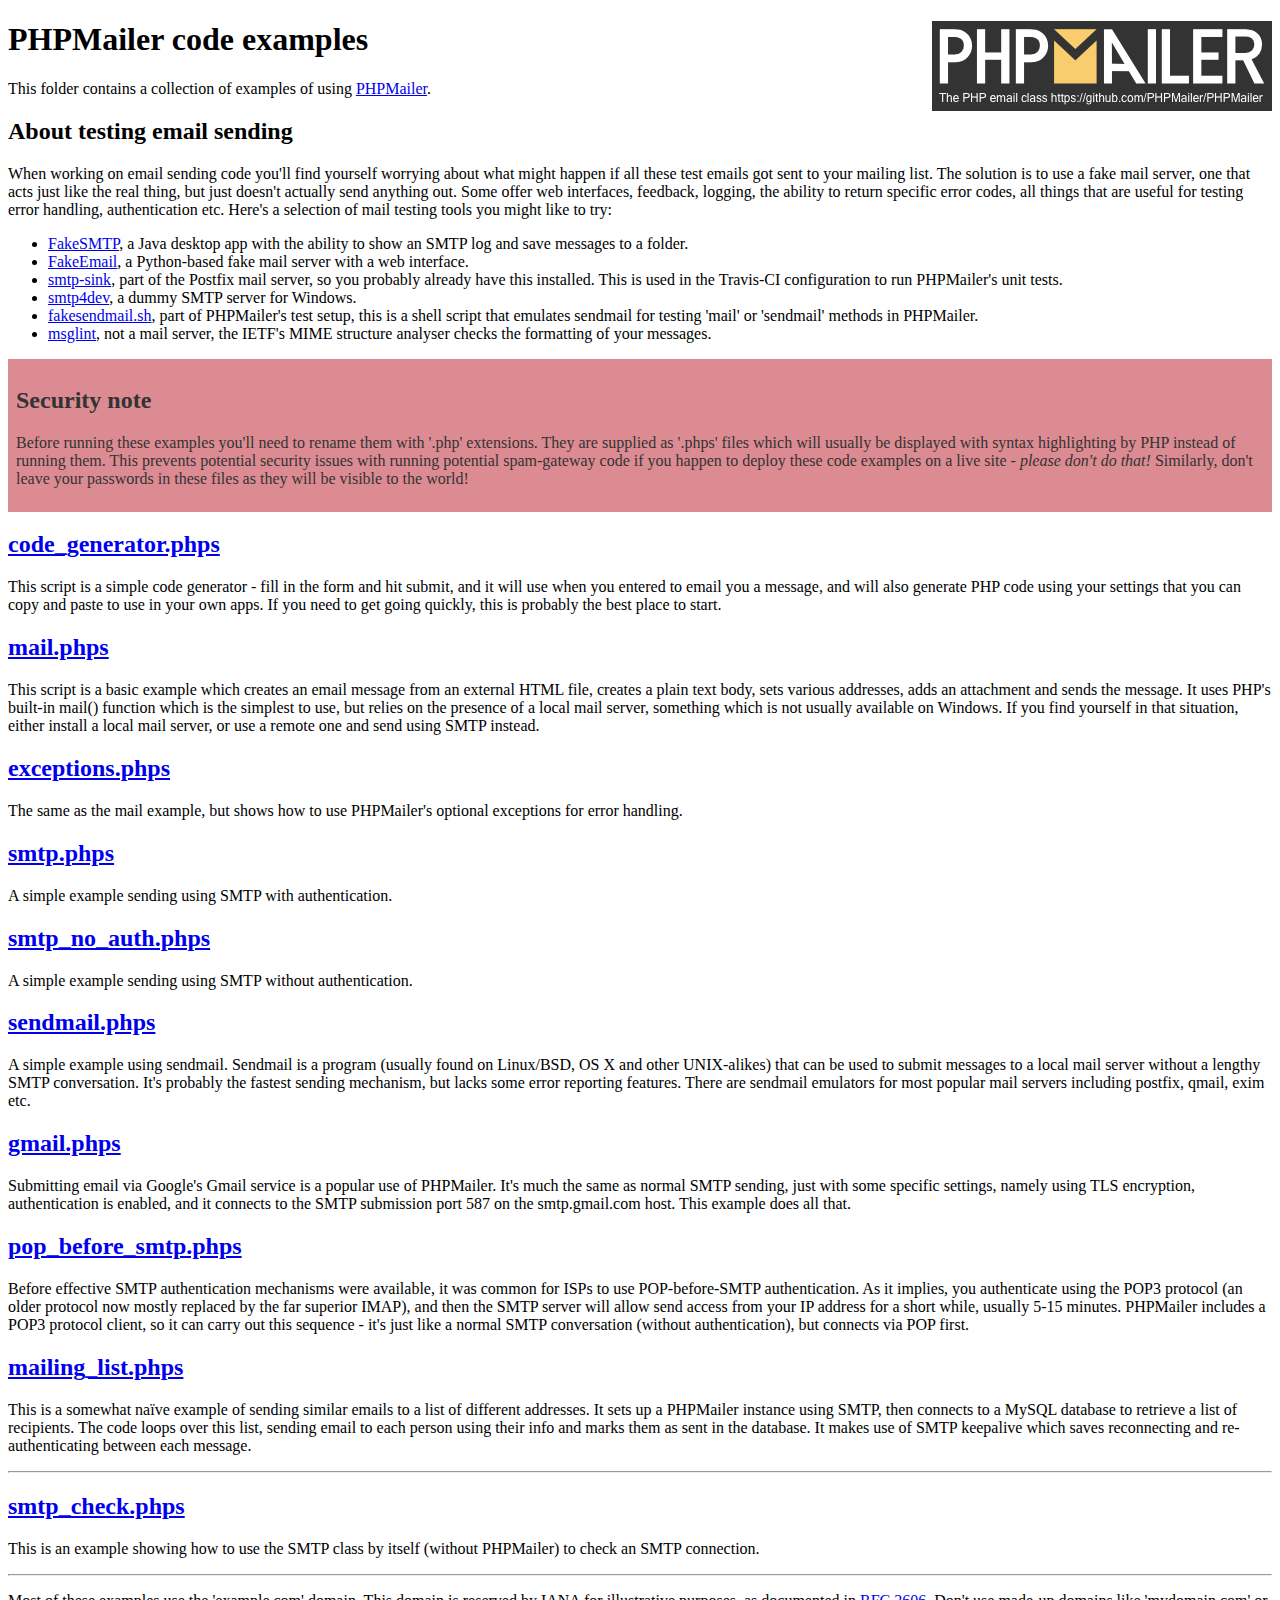
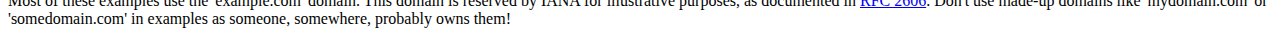
<file: PHPMailer/examples/index.html>
<!DOCTYPE html>
<html>
<head>
	<meta charset="UTF-8">
	<title>PHPMailer Examples</title>
</head>
<body>
<h1>PHPMailer code examples<a href="https://github.com/PHPMailer/PHPMailer"><img src="images/phpmailer.png" style="float:right; border:0;" alt="PHPMailer logo"></a></h1>
<p>This folder contains a collection of examples of using <a href="https://github.com/PHPMailer/PHPMailer">PHPMailer</a>.</p>
<h2>About testing email sending</h2>
<p>When working on email sending code you'll find yourself worrying about what might happen if all these test emails got sent to your mailing list. The solution is to use a fake mail server, one that acts just like the real thing, but just doesn't actually send anything out. Some offer web interfaces, feedback, logging, the ability to return specific error codes, all things that are useful for testing error handling, authentication etc. Here's a selection of mail testing tools you might like to try:</p>
<ul>
  <li><a href="https://github.com/Nilhcem/FakeSMTP">FakeSMTP</a>, a Java desktop app with the ability to show an SMTP log and save messages to a folder. </li>
  <li><a href="https://github.com/isotoma/FakeEmail">FakeEmail</a>, a Python-based fake mail server with a web interface.</li>
  <li><a href="http://www.postfix.org/smtp-sink.1.html">smtp-sink</a>, part of the Postfix mail server, so you probably already have this installed. This is used in the Travis-CI configuration to run PHPMailer's unit tests.</li>
  <li><a href="http://smtp4dev.codeplex.com">smtp4dev</a>, a dummy SMTP server for Windows.</li>
  <li><a href="https://github.com/PHPMailer/PHPMailer/blob/master/test/fakesendmail.sh">fakesendmail.sh</a>, part of PHPMailer's test setup, this is a shell script that emulates sendmail for testing 'mail' or 'sendmail' methods in PHPMailer.</li>
  <li><a href="http://tools.ietf.org/tools/msglint/">msglint</a>, not a mail server, the IETF's MIME structure analyser checks the formatting of your messages.</li>
</ul>
<div style="padding: 8px; color: #333333; background-color: #dc8b92">
<h2>Security note</h2>
<p>Before running these examples you'll need to rename them with '.php' extensions. They are supplied as '.phps' files which will usually be displayed with syntax highlighting by PHP instead of running them. This prevents potential security issues with running potential spam-gateway code if you happen to deploy these code examples on a live site - <em>please don't do that!</em> Similarly, don't leave your passwords in these files as they will be visible to the world!</p>
</div>
<h2><a href="code_generator.phps">code_generator.phps</a></h2>
<p>This script is a simple code generator - fill in the form and hit submit, and it will use when you entered to email you a message, and will also generate PHP code using your settings that you can copy and paste to use in your own apps. If you need to get going quickly, this is probably the best place to start.</p>
<h2><a href="mail.phps">mail.phps</a></h2>
<p>This script is a basic example which creates an email message from an external HTML file, creates a plain text body, sets various addresses, adds an attachment and sends the message. It uses PHP's built-in mail() function which is the simplest to use, but relies on the presence of a local mail server, something which is not usually available on Windows. If you find yourself in that situation, either install a local mail server, or use a remote one and send using SMTP instead.</p>
<h2><a href="exceptions.phps">exceptions.phps</a></h2>
<p>The same as the mail example, but shows how to use PHPMailer's optional exceptions for error handling.</p>
<h2><a href="smtp.phps">smtp.phps</a></h2>
<p>A simple example sending using SMTP with authentication.</p>
<h2><a href="smtp_no_auth.phps">smtp_no_auth.phps</a></h2>
<p>A simple example sending using SMTP without authentication.</p>
<h2><a href="sendmail.phps">sendmail.phps</a></h2>
<p>A simple example using sendmail. Sendmail is a program (usually found on Linux/BSD, OS X and other UNIX-alikes) that can be used to submit messages to a local mail server without a lengthy SMTP conversation. It's probably the fastest sending mechanism, but lacks some error reporting features. There are sendmail emulators for most popular mail servers including postfix, qmail, exim etc.</p>
<h2><a href="gmail.phps">gmail.phps</a></h2>
<p>Submitting email via Google's Gmail service is a popular use of PHPMailer. It's much the same as normal SMTP sending, just with some specific settings, namely using TLS encryption, authentication is enabled, and it connects to the SMTP submission port 587 on the smtp.gmail.com host. This example does all that.</p>
<h2><a href="pop_before_smtp.phps">pop_before_smtp.phps</a></h2>
<p>Before effective SMTP authentication mechanisms were available, it was common for ISPs to use POP-before-SMTP authentication. As it implies, you authenticate using the POP3 protocol (an older protocol now mostly replaced by the far superior IMAP), and then the SMTP server will allow send access from your IP address for a short while, usually 5-15 minutes. PHPMailer includes a POP3 protocol client, so it can carry out this sequence - it's just like a normal SMTP conversation (without authentication), but connects via POP first.</p>
<h2><a href="mailing_list.phps">mailing_list.phps</a></h2>
<p>This is a somewhat naïve example of sending similar emails to a list of different addresses. It sets up a PHPMailer instance using SMTP, then connects to a MySQL database to retrieve a list of recipients. The code loops over this list, sending email to each person using their info and marks them as sent in the database. It makes use of SMTP keepalive which saves reconnecting and re-authenticating between each message.</p>
<hr>
<h2><a href="smtp_check.phps">smtp_check.phps</a></h2>
<p>This is an example showing how to use the SMTP class by itself (without PHPMailer) to check an SMTP connection.</p>
<hr>
<p>Most of these examples use the 'example.com' domain. This domain is reserved by IANA for illustrative purposes, as documented in <a href="http://tools.ietf.org/html/rfc2606">RFC 2606</a>. Don't use made-up domains like 'mydomain.com' or 'somedomain.com' in examples as someone, somewhere, probably owns them!</p>
</body>
</html>
</file>
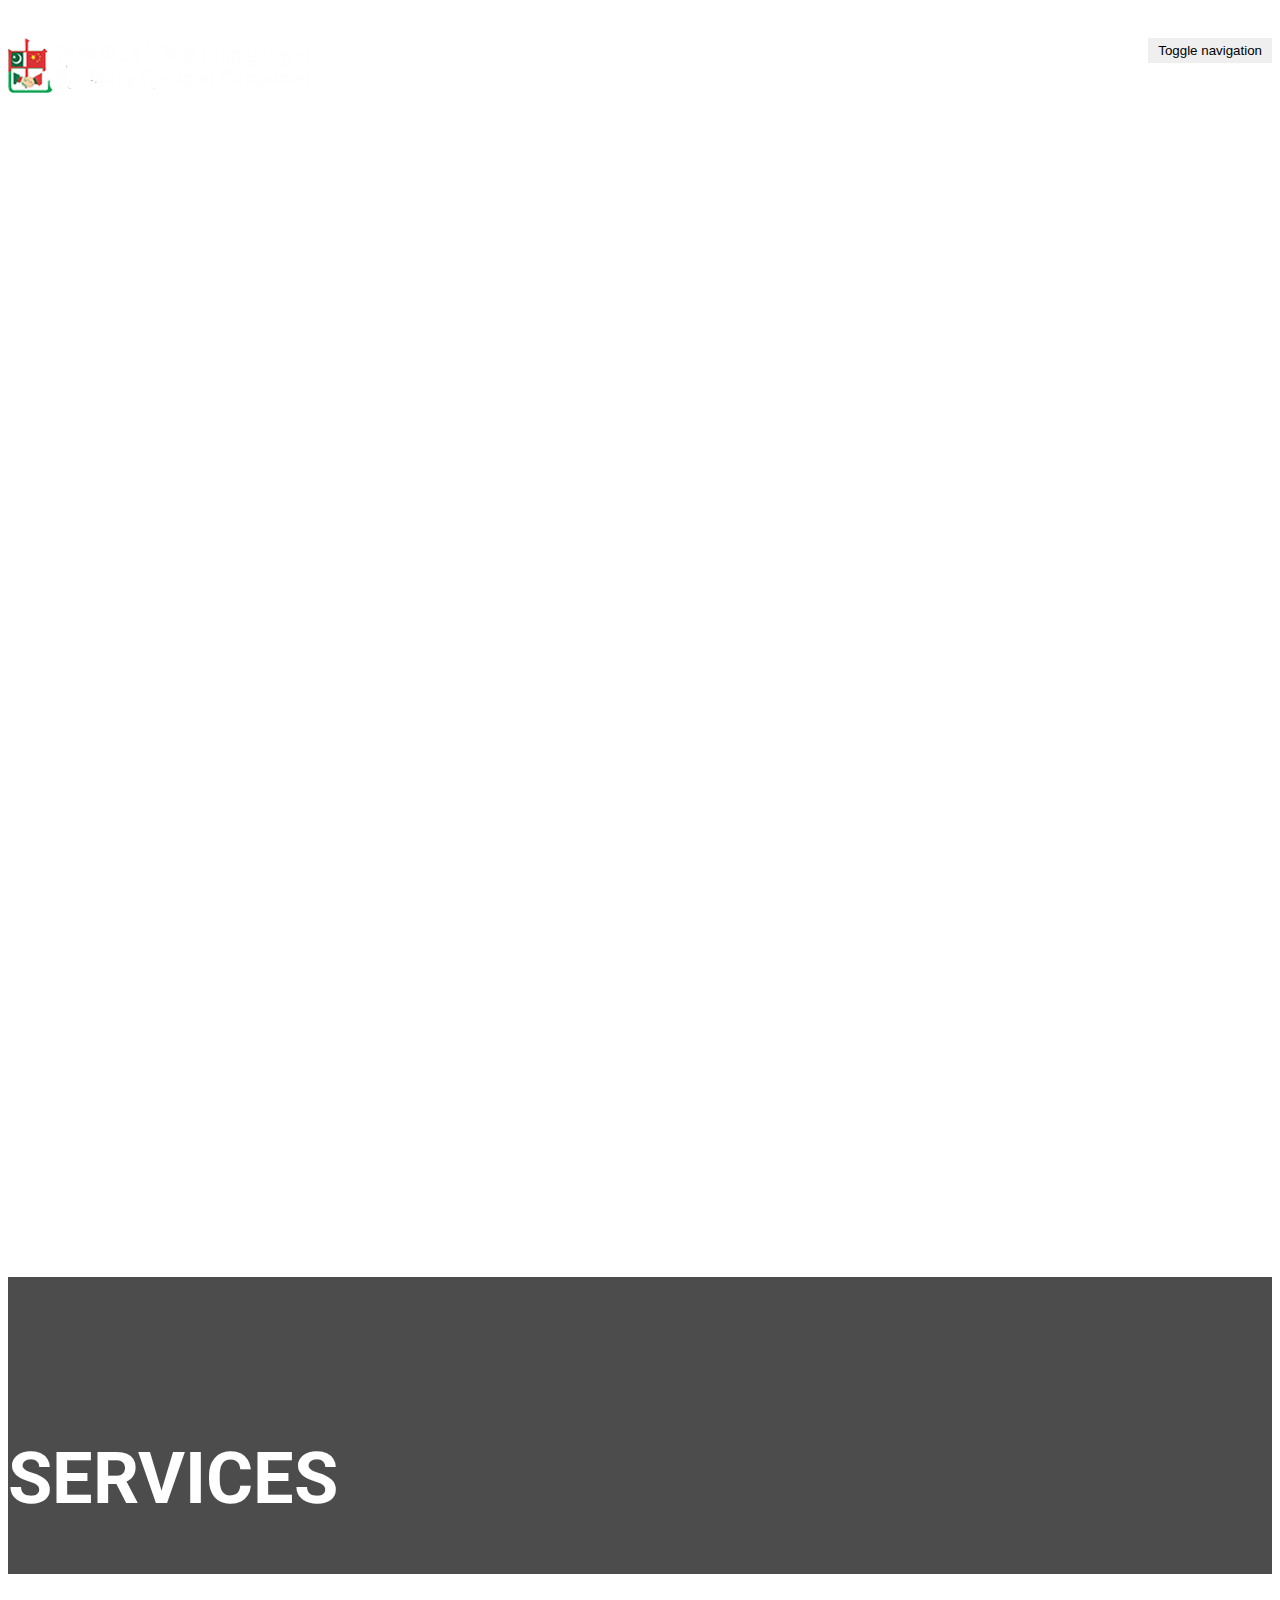
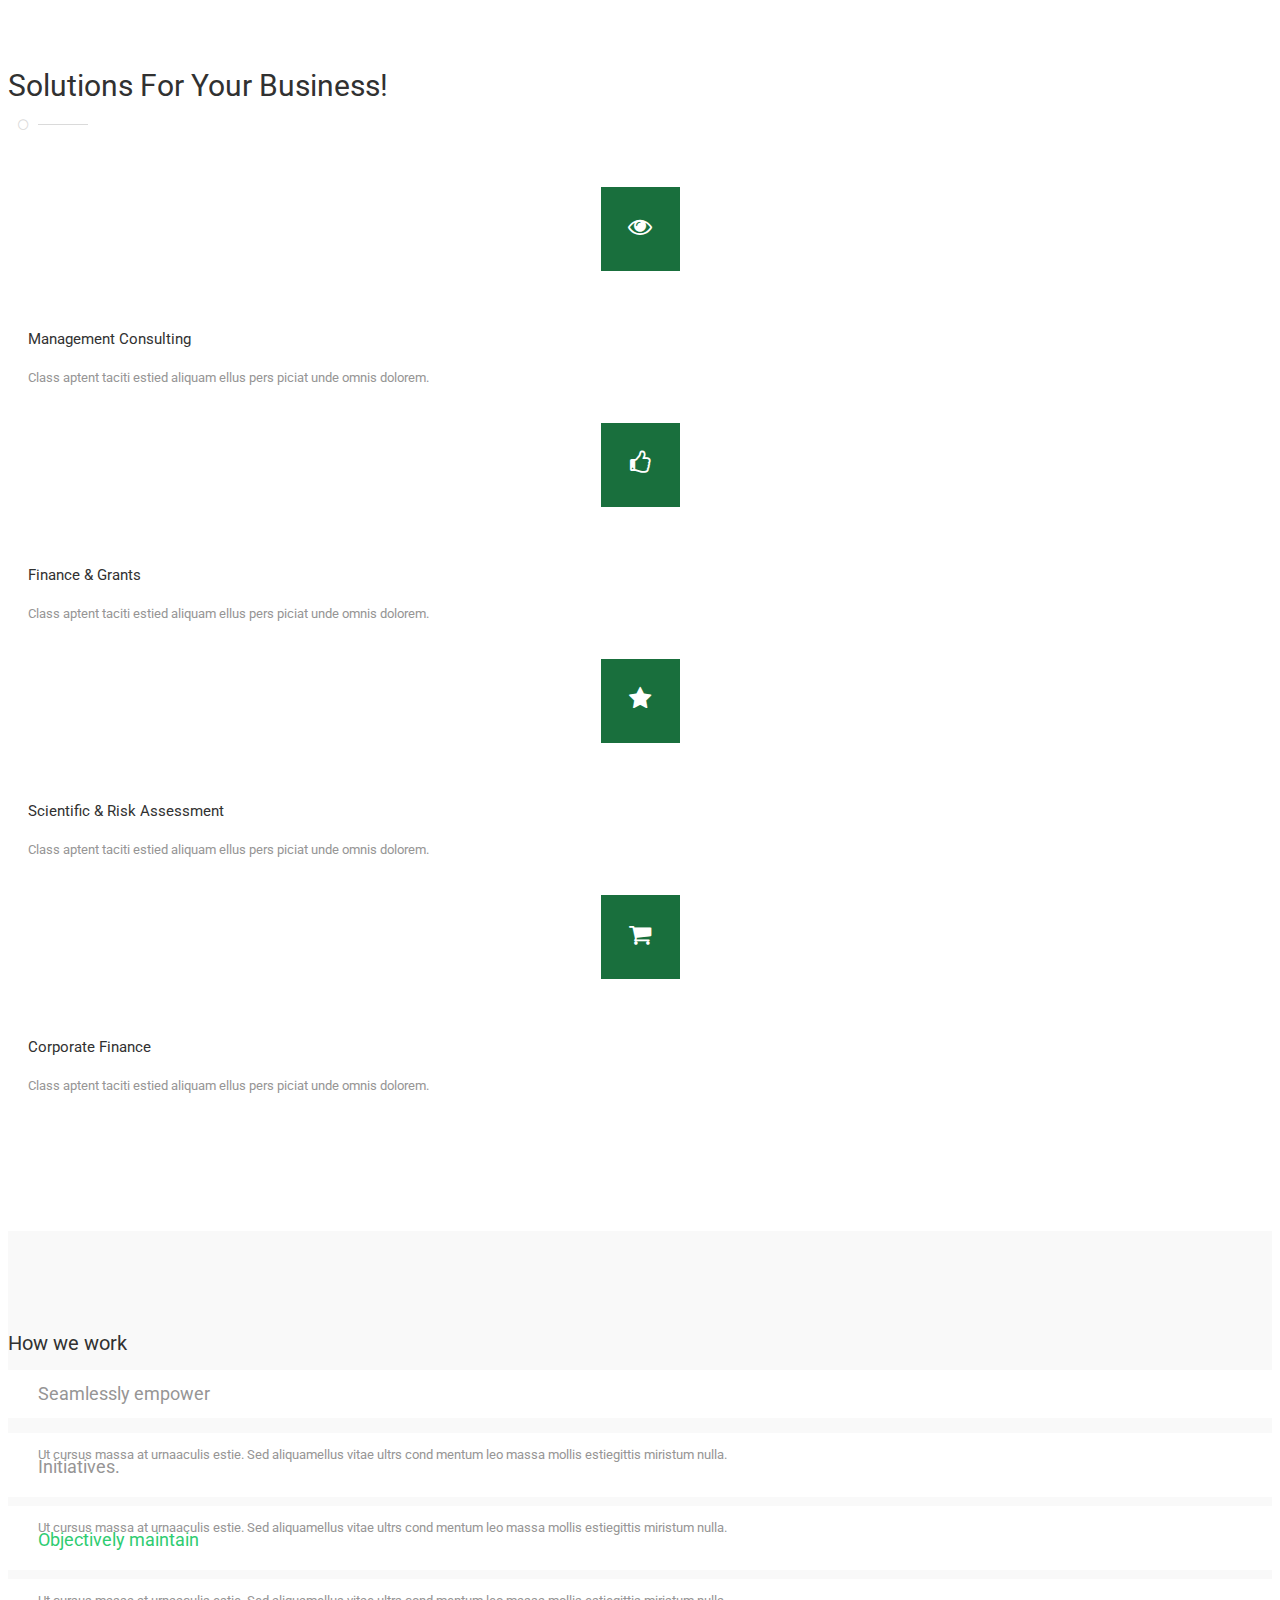
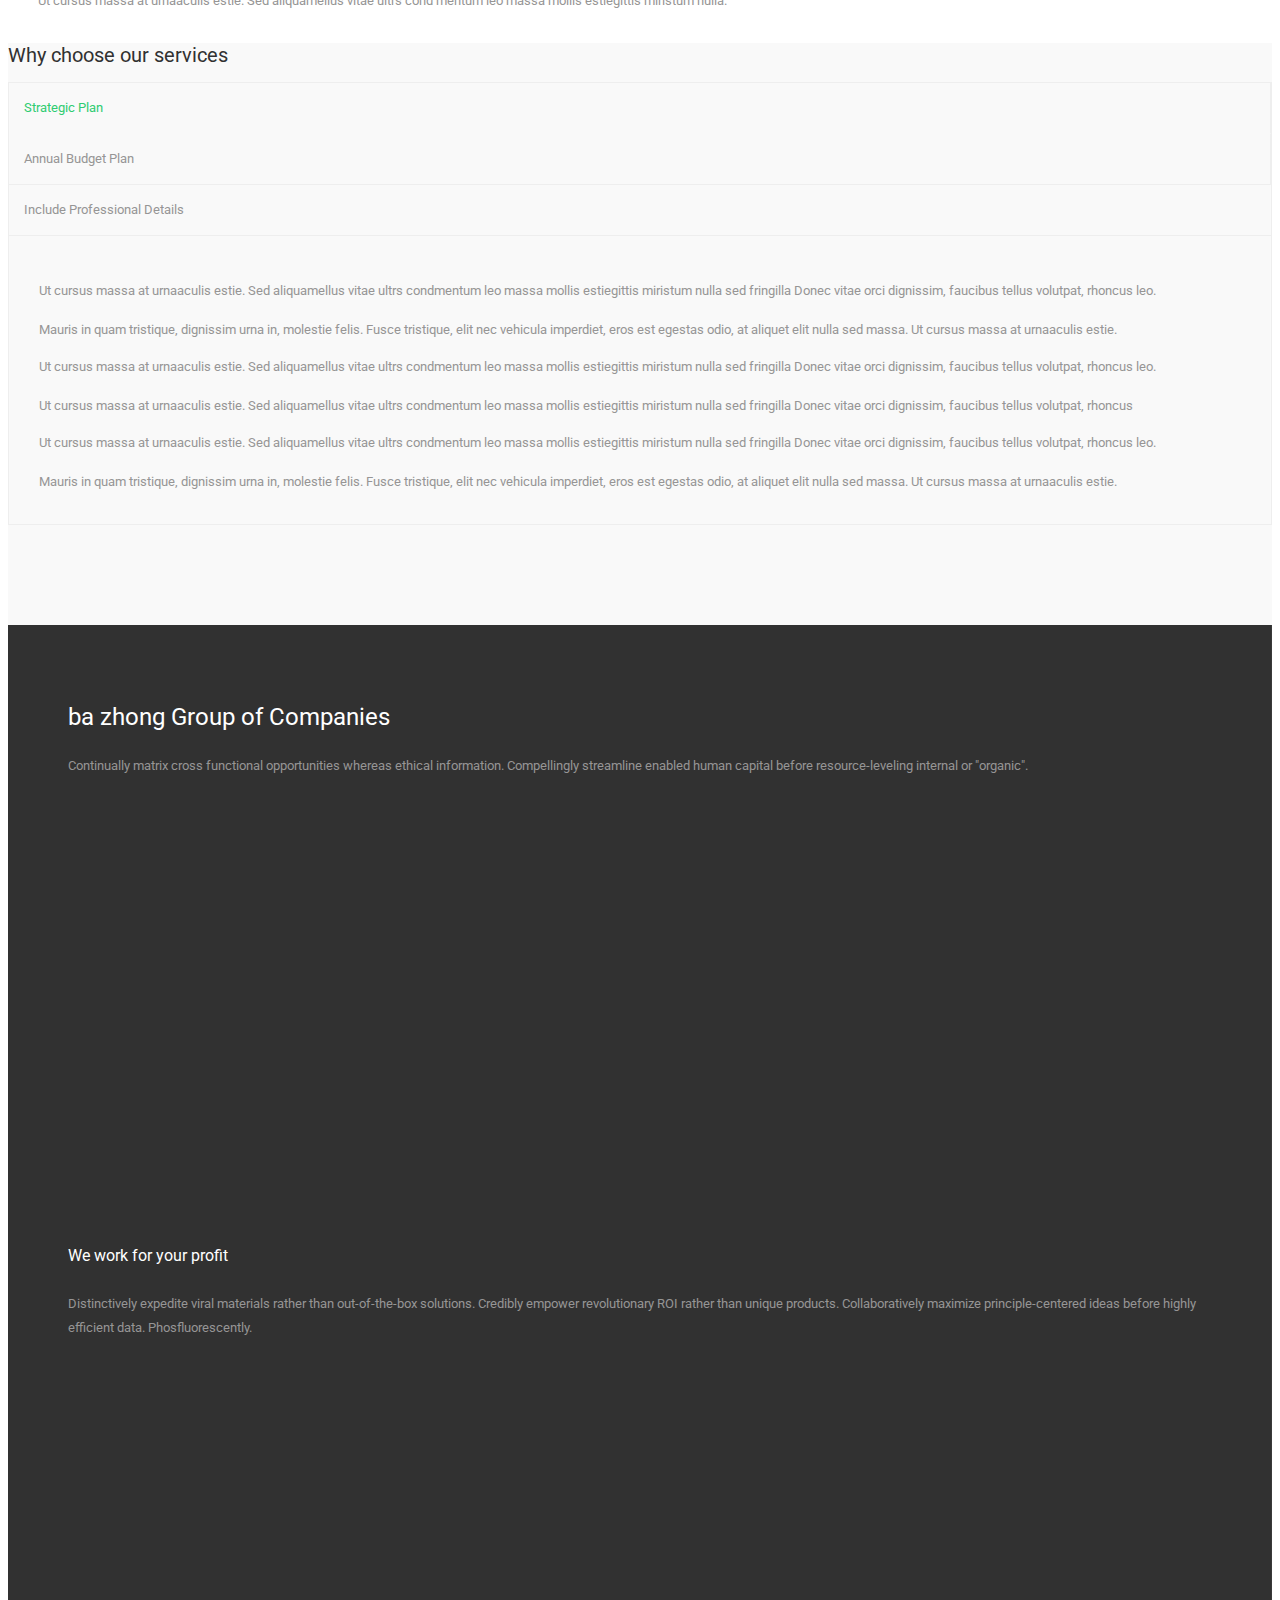
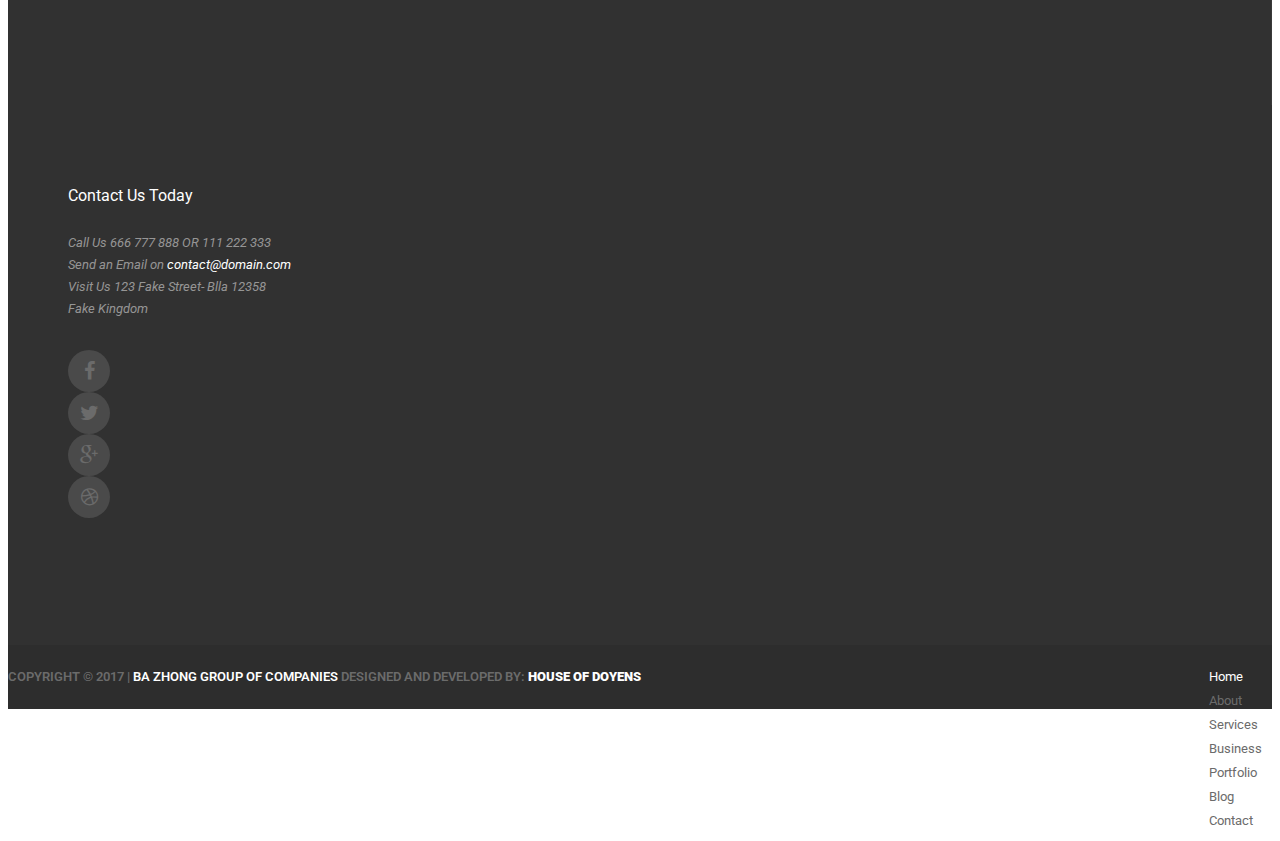
<file: services.html>
<!DOCTYPE html>
<html>
<head>
    <meta charset="utf-8">
    <meta http-equiv="X-UA-Compatible" content="IE=edge">
    <meta name="viewport" content="width=device-width, initial-scale=1">
    <!-- The above 3 meta tags *must* come first in the head; any other head content must come *after* these tags -->
    <title>ba zhong Group of Companies</title>
    <link rel="icon" type="image/png" href="img/title-logo.png" />
    <!-- web-fonts -->
    <link href='https://fonts.googleapis.com/css?family=Roboto:400,700,500' rel='stylesheet' type='text/css'>
    <link href='http://fonts.googleapis.com/css?family=Montserrat:400,700' rel='stylesheet' type='text/css'>
    <!-- off-canvas -->
    <link href="css/mobile-menu.css" rel="stylesheet">
    <!-- font-awesome -->
    <link href="fonts/font-awesome/css/font-awesome.min.css" rel="stylesheet">
    <!-- Bootstrap -->
    <link rel="stylesheet" href="https://maxcdn.bootstrapcdn.com/bootstrap/3.3.6/css/bootstrap.min.css"
          integrity="sha384-1q8mTJOASx8j1Au+a5WDVnPi2lkFfwwEAa8hDDdjZlpLegxhjVME1fgjWPGmkzs7" crossorigin="anonymous">
    <!-- Style CSS -->
    <link href="css/style.css" rel="stylesheet">

    <!-- HTML5 shim and Respond.js for IE8 support of HTML5 elements and media queries -->
    <!-- WARNING: Respond.js doesn't work if you view the page via file:// -->
    <!--[if lt IE 9]>
    <script src="https://oss.maxcdn.com/html5shiv/3.7.2/html5shiv.min.js"></script>
    <script src="https://oss.maxcdn.com/respond/1.4.2/respond.min.js"></script>
    <![endif]-->
</head>
<body>
<div id="main-wrapper">

    <!-- Page Preloader -->
    <div id="preloader">
        <div id="status">
            <div class="status-mes"></div>
        </div>
    </div>

    <div class="uc-mobile-menu-pusher">

        <div class="content-wrapper">
            <nav class="navbar m-menu navbar-default navbar-fixed-top">
                <div class="container">
                    <!-- Brand and toggle get grouped for better mobile display -->
                    <div class="navbar-header">
                        <button type="button" class="navbar-toggle collapsed" data-toggle="collapse"
                                data-target="#navbar-collapse-1">
                            <span class="sr-only">Toggle navigation</span>
                            <span class="icon-bar"></span>
                            <span class="icon-bar"></span>
                            <span class="icon-bar"></span>
                        </button>
                        <!--<a class="navbar-brand" href="index.html"><img src="img/logo.png" alt=""></a>-->
                        <a class="navbar-brand" href="index.html"><img src="img/logo.png" alt=""></a>
                        </h2></a>
                    </div>


                    <!-- Collect the nav links, forms, and other content for toggling -->
                    <div class="collapse navbar-collapse" id="#navbar-collapse-1">

                        <ul class="nav-cta hidden-xs">
                            <li class="dropdown"><a href="#" data-toggle="dropdown" class="dropdown-toggle"><i
                                    class="fa fa-search"></i></a>
                                <ul class="dropdown-menu">
                                    <li>
                                        <div class="head-search">
                                            <form role="form">
                                                <!-- Input Group -->
                                                <div class="input-group">
                                                    <input type="text" class="form-control"
                                                           placeholder="Type Something">
                                                    <span class="input-group-btn">
			                                  <button type="submit" class="btn btn-primary">Search</button>
			                                </span>
                                                </div>
                                            </form>
                                        </div>
                                    </li>
                                </ul>
                            </li>
                        </ul>

                        <ul class="nav navbar-nav navbar-right main-nav">
                            <li><a href="index.html">Home</a></li>
                            <li><a href="about.html">About</a></li>
                            <li class="active"><a href="services.html">Services</a></li>
                            <li><a href="index.html">Business</a></li>
                            <li><a href="contact.html">Contact</a></li>
                            <li class="dropdown m-menu-fw"><a href="#" data-toggle="dropdown" class="dropdown-toggle">Features
                                <span><i class="fa fa-angle-down"></i></span></a>
                                <ul class="dropdown-menu">
                                    <li>
                                        <div class="m-menu-content">
                                            <ul class="col-sm-3">
                                                <li class="dropdown-header">Widget Haeder</li>
                                                <li><a href="#">Awesome Features</a></li>
                                                <li><a href="#">Clean Interface</a></li>
                                                <li><a href="#">Available Possibilities</a></li>
                                                <li><a href="#">Responsive Design</a></li>
                                                <li><a href="#">Pixel Perfect Graphics</a></li>
                                            </ul>
                                            <ul class="col-sm-3">
                                                <li class="dropdown-header">Widget Haeder</li>
                                                <li><a href="#">Awesome Features</a></li>
                                                <li><a href="#">Clean Interface</a></li>
                                                <li><a href="#">Available Possibilities</a></li>
                                                <li><a href="#">Responsive Design</a></li>
                                                <li><a href="#">Pixel Perfect Graphics</a></li>
                                            </ul>
                                            <ul class="col-sm-3">
                                                <li class="dropdown-header">Widget Haeder</li>
                                                <li><a href="#">Awesome Features</a></li>
                                                <li><a href="#">Clean Interface</a></li>
                                                <li><a href="#">Available Possibilities</a></li>
                                                <li><a href="#">Responsive Design</a></li>
                                                <li><a href="#">Pixel Perfect Graphics</a></li>
                                            </ul>
                                            <ul class="col-sm-3">
                                                <li class="dropdown-header">Widget Haeder</li>
                                                <li><a href="#">Awesome Features</a></li>
                                                <li><a href="#">Clean Interface</a></li>
                                                <li><a href="#">Available Possibilities</a></li>
                                                <li><a href="#">Responsive Design</a></li>
                                                <li><a href="#">Pixel Perfect Graphics</a></li>
                                            </ul>
                                        </div>
                                    </li>
                                </ul>
                            </li>
                        </ul>

                    </div>
                    <!-- .navbar-collapse -->
                </div>
                <!-- .container -->
            </nav>
            <!-- .nav -->


            <section class="single-page-title">
                <div class="container text-center">
                    <h2>Services</h2>
                </div>
            </section>
            <!-- .page-title -->

            <section class="service-icon-style ptb-100">
                <section class="section-title">
                    <div class="container text-center">
                        <h2>Solutions For Your Business!</h2>
                        <span class="bordered-icon"><i class="fa fa-circle-thin"></i></span>
                    </div>
                </section>


                <div class="container text-center">
                    <div class="row">
                        <div class="col-sm-6 col-md-3">
                            <div class="promo-block-wrapper clearfix">
                                <div class="promo-icon">
                                    <i class="fa fa-eye"></i>
                                </div>
                                <div class="promo-content">
                                    <h3>Management Consulting</h3>

                                    <p>Class aptent taciti estied aliquam ellus pers piciat unde omnis dolorem.</p>
                                </div>
                            </div>
                            <!-- /.promo-block-wrapper -->
                        </div>
                        <div class="col-sm-6 col-md-3">
                            <div class="promo-block-wrapper clearfix">
                                <div class="promo-icon">
                                    <i class="fa fa-thumbs-o-up"></i>
                                </div>
                                <div class="promo-content">
                                    <h3>Finance &amp; Grants</h3>

                                    <p>Class aptent taciti estied aliquam ellus pers piciat unde omnis dolorem.</p>
                                </div>
                            </div>
                            <!-- /.promo-block-wrapper -->
                        </div>
                        <div class="col-sm-6 col-md-3">
                            <div class="promo-block-wrapper clearfix">
                                <div class="promo-icon">
                                    <i class="fa fa-star"></i>
                                </div>
                                <div class="promo-content">
                                    <h3>Scientific & Risk Assessment</h3>

                                    <p>Class aptent taciti estied aliquam ellus pers piciat unde omnis dolorem.</p>
                                </div>
                            </div>
                            <!-- /.promo-block-wrapper -->
                        </div>
                        <div class="col-sm-6 col-md-3">
                            <div class="promo-block-wrapper clearfix">
                                <div class="promo-icon">
                                    <i class="fa fa-shopping-cart"></i>
                                </div>
                                <div class="promo-content">
                                    <h3>Corporate Finance</h3>

                                    <p>Class aptent taciti estied aliquam ellus pers piciat unde omnis dolorem.</p>
                                </div>
                            </div>
                            <!-- /.promo-block-wrapper -->
                        </div>

                    </div>
                    <!-- /.row -->

                </div>


            </section>
            <!-- .about-text-->


            <section class="ptb-100 gray-bg">
                <div class="container">
                    <div class="row">
                        <div class="col-md-6 col-sm-12 x-accordion">
                            <h3>How we work</h3>
                            <div class="panel-group" id="accordionSixLeft">
                                <div class="panel panel-default">
                                    <div class="panel-heading">
                                        <h4 class="panel-title">
                                            <a data-toggle="collapse" data-parent="#accordionSixLeft"
                                               href="#collapseSixLeftone" aria-expanded="false" class="collapsed">
                                                Seamlessly empower
                                            </a>
                                        </h4>
                                    </div>
                                    <div id="collapseSixLeftone" class="panel-collapse collapse" aria-expanded="false"
                                         style="height: 0px;">
                                        <div class="panel-body">
                                            Ut cursus massa at urnaaculis estie. Sed aliquamellus vitae ultrs cond
                                            mentum leo massa mollis estiegittis miristum nulla.
                                        </div>
                                    </div>
                                </div><!-- /.panel-default -->
                                <div class="panel panel-default">
                                    <div class="panel-heading">
                                        <h4 class="panel-title">
                                            <a class="collapsed" data-toggle="collapse" data-parent="#accordionSixLeft"
                                               href="#collapseSixLeftTwo" aria-expanded="false">
                                                Initiatives.
                                            </a>
                                        </h4>
                                    </div>
                                    <div id="collapseSixLeftTwo" class="panel-collapse collapse" aria-expanded="false"
                                         style="height: 0px;">
                                        <div class="panel-body">
                                            Ut cursus massa at urnaaculis estie. Sed aliquamellus vitae ultrs cond
                                            mentum leo massa mollis estiegittis miristum nulla.
                                        </div>
                                    </div>
                                </div><!-- /.panel-default -->
                                <div class="panel panel-default">
                                    <div class="panel-heading">
                                        <h4 class="panel-title">
                                            <a class="" data-toggle="collapse" data-parent="#accordionSixLeft"
                                               href="#collapseSixLeftThree" aria-expanded="true">
                                                Objectively maintain
                                            </a>
                                        </h4>
                                    </div>
                                    <div id="collapseSixLeftThree" class="panel-collapse collapse in"
                                         aria-expanded="true">
                                        <div class="panel-body">
                                            Ut cursus massa at urnaaculis estie. Sed aliquamellus vitae ultrs cond
                                            mentum leo massa mollis estiegittis miristum nulla.
                                        </div>
                                    </div>
                                </div><!-- /.panel-default -->
                            </div><!--end of /.panel-group-->
                        </div>
                        <!-- .x-aacordion-->

                        <div class="col-md-6 col-sm-12 tabOne">
                            <h3>Why choose our services</h3>
                            <div role="tabpanel">
                                <!-- Nav tabs -->
                                <ul id="tabOne" class="nav nav-tabs nav-justified">
                                    <li class="active"><a href="#contentOne-1" data-toggle="tab" aria-expanded="true">Strategic
                                        Plan</a></li>
                                    <li class=""><a href="#contentOne-2" data-toggle="tab" aria-expanded="false">Annual
                                        Budget Plan</a></li>
                                    <li class=""><a href="#contentOne-3" data-toggle="tab" aria-expanded="false">Include
                                        Professional Details</a></li>
                                </ul>

                                <!-- Tab panes -->
                                <div class="tab-content">
                                    <div class="tab-pane fade active in" id="contentOne-1">
                                        <p>Ut cursus massa at urnaaculis estie. Sed aliquamellus vitae ultrs condmentum
                                            leo massa mollis estiegittis miristum nulla sed fringilla Donec vitae orci
                                            dignissim, faucibus tellus volutpat, rhoncus leo.</p>

                                        <p>Mauris in quam tristique, dignissim urna in, molestie felis. Fusce tristique,
                                            elit nec vehicula imperdiet, eros est egestas odio, at aliquet elit nulla
                                            sed massa. Ut cursus massa at urnaaculis estie.</p>
                                    </div>
                                    <div class="tab-pane fade" id="contentOne-2">
                                        <p>Ut cursus massa at urnaaculis estie. Sed aliquamellus vitae ultrs condmentum
                                            leo massa mollis estiegittis miristum nulla sed fringilla Donec vitae orci
                                            dignissim, faucibus tellus volutpat, rhoncus leo.</p>

                                        <p>Ut cursus massa at urnaaculis estie. Sed aliquamellus vitae ultrs condmentum
                                            leo massa mollis estiegittis miristum nulla sed fringilla Donec vitae orci
                                            dignissim, faucibus tellus volutpat, rhoncus</p>

                                    </div>
                                    <div class="tab-pane fade" id="contentOne-3">
                                        <p>Ut cursus massa at urnaaculis estie. Sed aliquamellus vitae ultrs condmentum
                                            leo massa mollis estiegittis miristum nulla sed fringilla Donec vitae orci
                                            dignissim, faucibus tellus volutpat, rhoncus leo.</p>

                                        <p>Mauris in quam tristique, dignissim urna in, molestie felis. Fusce tristique,
                                            elit nec vehicula imperdiet, eros est egestas odio, at aliquet elit nulla
                                            sed massa. Ut cursus massa at urnaaculis estie.</p>
                                    </div>
                                </div>

                            </div> <!--.tabpanel-->
                        </div>

                    </div>
                    <!-- /.row -->

                </div>

            </section>
            <!-- .about-text-->

            <footer class="footer">

                <!-- Footer Widget Section -->
                <div class="footer-widget-section">
                    <div class="container text-center">
                        <div class="row">
                            <div class="col-sm-4 footer-block">
                                <div class="footer-widget widget_text">
                                    <div class="footer-logo">
                                        <a href="#"><h2><span style="color: white">ba zhong Group of Companies</span></h2></a>
                                    </div>
                                    <p>Continually matrix cross functional opportunities whereas ethical information.
                                        Compellingly
                                        streamline enabled human capital before resource-leveling internal or
                                        "organic".</p>

                                </div>
                            </div>
                            <!-- /.col-sm-4 -->

                            <div class="col-sm-4 footer-block">
                                <div class="footer-widget widget_text">
                                    <h3>We work for your profit</h3>

                                    <p>Distinctively expedite viral materials rather than out-of-the-box solutions.
                                        Credibly empower
                                        revolutionary ROI rather than unique products. Collaboratively maximize
                                        principle-centered
                                        ideas before highly efficient data. Phosfluorescently.</p>
                                </div>
                            </div>
                            <!-- /.col-sm-4 -->

                            <div class="col-sm-4 footer-block last">
                                <div class="footer-widget widget_text">
                                    <h3>Contact Us Today</h3>
                                    <address>
                                        Call Us 666 777 888 OR 111 222 333<br>
                                        Send an Email on <a href="mailto:#">contact@domain.com</a><br>
                                        Visit Us 123 Fake Street- Blla 12358<br>
                                        Fake Kingdom<br>
                                    </address>

                                    <ul class="list-inline social-links">
                                        <li><a href="#"><i class="fa fa-facebook"></i></a></li>
                                        <li><a href="#"><i class="fa fa-twitter"></i></a></li>
                                        <li><a href="#"><i class="fa fa-google-plus"></i></a></li>
                                        <li><a href="#"><i class="fa fa-dribbble"></i></a></li>
                                    </ul>
                                </div>
                            </div>
                            <!-- /.col-sm-4 -->
                        </div>
                    </div>
                </div>
                <!-- /.Footer Widget Section -->

                <div class="copyright-section">
                    <div class="container clearfix">
                        <span class="copytext">Copyright &copy; 2017 | <a href="#">ba zhong Group of Companies</a> Designed And Developed By:
                            <strong
                                    style="color: #3cbb05;"><a href="https://houseofdoyens.slack.com/">House Of Doyens</a>
                            </strong>
                        </span>

                        <ul class="list-inline pull-right">
                            <li class="active"><a href="#">Home</a></li>
                            <li><a href="#">About</a></li>
                            <li><a href="#">Services</a></li>
                            <li><a href="#">Business</a></li>
                            <li><a href="#">Portfolio</a></li>
                            <li><a href="#">Blog</a></li>
                            <li><a href="#">Contact</a></li>
                        </ul>
                    </div>
                    <!-- .container -->
                </div>
                <!-- .copyright-section -->
            </footer>
            <!-- .footer -->

        </div>
        <!-- .content-wrapper -->
    </div>
    <!-- .offcanvas-pusher -->

    <div class="uc-mobile-menu uc-mobile-menu-effect">
        <button type="button" class="close" aria-hidden="true" data-toggle="offcanvas"
                id="uc-mobile-menu-close-btn">&times;
        </button>
        <div>
            <div>
                <ul id="menu">
                    <li><a href="index.html">Home</a></li>
                    <li><a href="about.html">About</a></li>
                    <li><a href="services.html">Services</a></li>
                    <li><a href="contact.html">Contact</a></li>
                </ul>
            </div>
        </div>
    </div>
    <!-- .uc-mobile-menu -->


</div>
<!-- #main-wrapper -->

<!-- Script -->
<script src="js/jquery-2.1.4.min.js"></script>
<script src="https://maxcdn.bootstrapcdn.com/bootstrap/3.3.6/js/bootstrap.min.js"
        integrity="sha384-0mSbJDEHialfmuBBQP6A4Qrprq5OVfW37PRR3j5ELqxss1yVqOtnepnHVP9aJ7xS"
        crossorigin="anonymous"></script>
<script src="js/smoothscroll.js"></script>
<script src="js/mobile-menu.js"></script>
<script src="js/flexSlider/jquery.flexslider-min.js"></script>
<script src="js/scripts.js"></script>
</body>
</html>
</file>
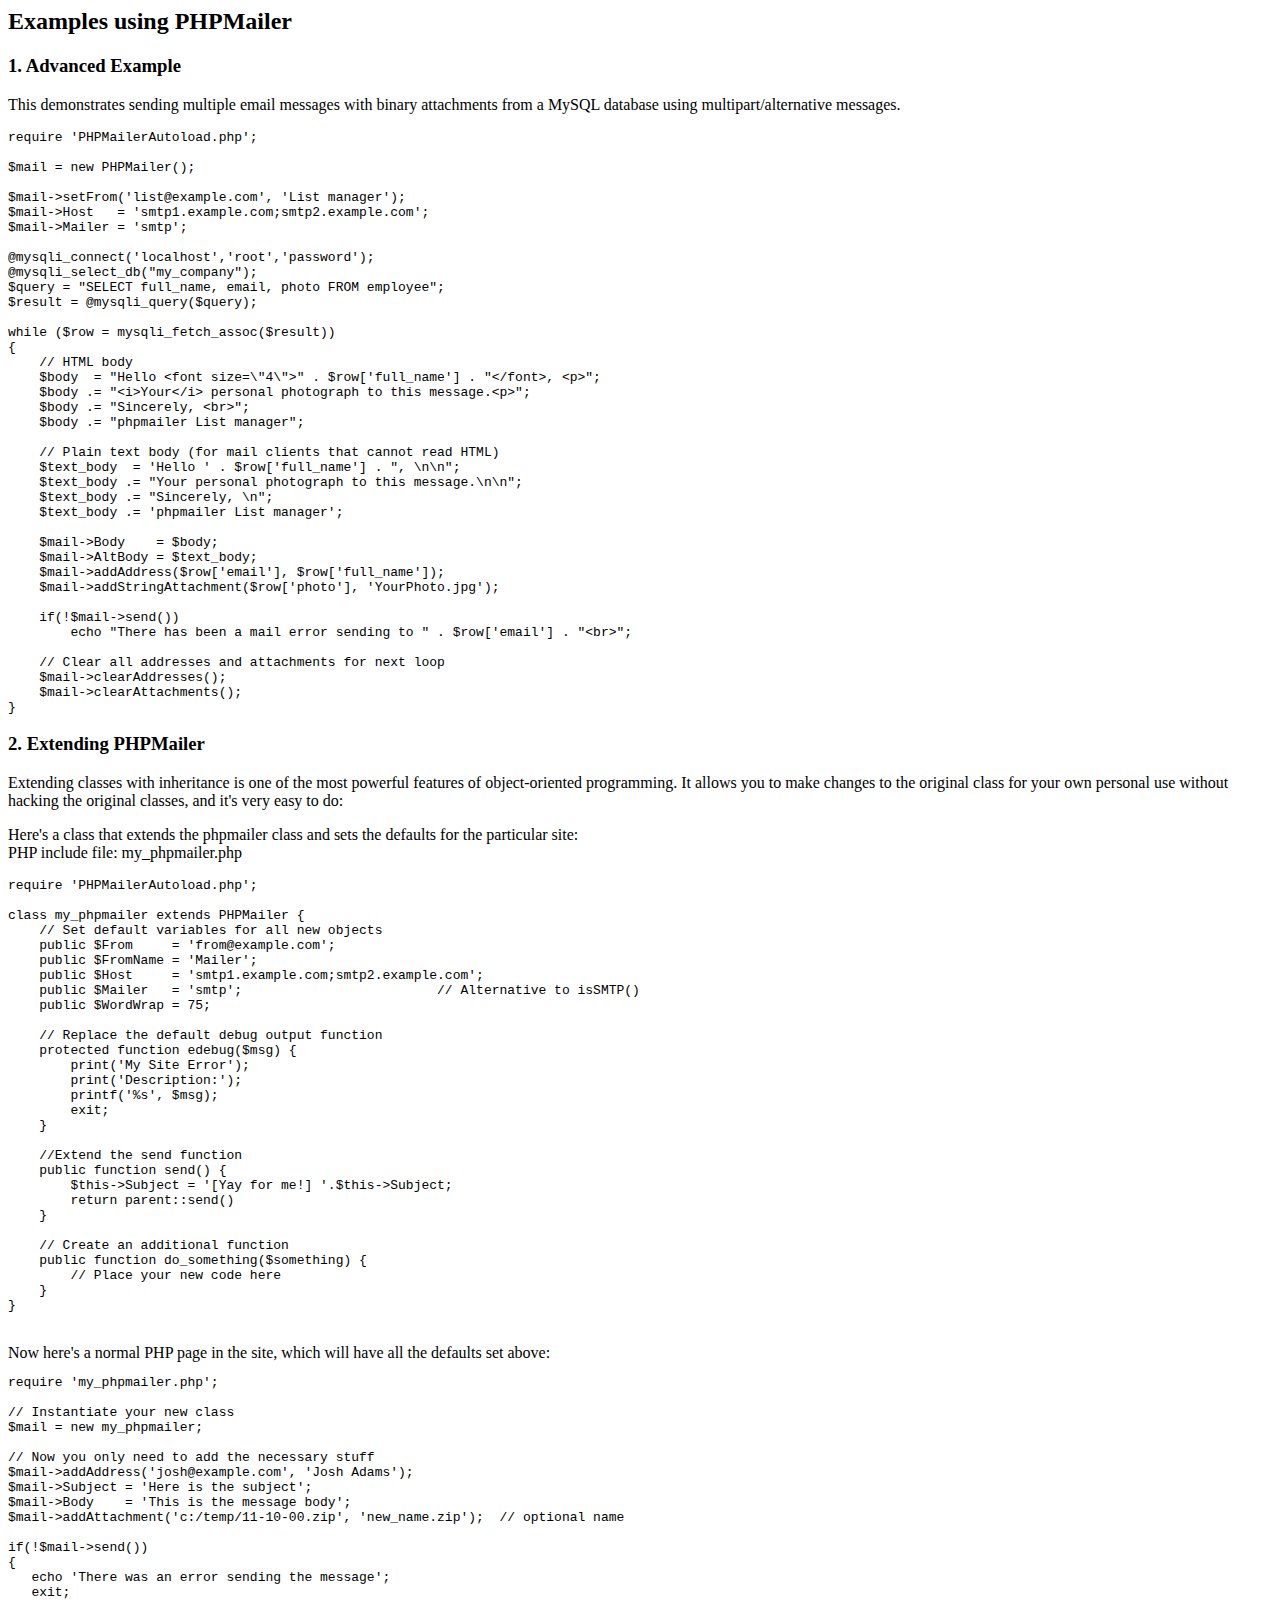
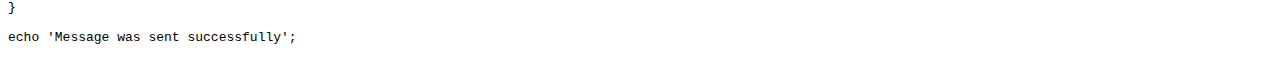
<file: PHPMailer/docs/extending.html>
<html>
<head>
<title>Examples using phpmailer</title>
</head>

<body>

<h2>Examples using PHPMailer</h2>

<h3>1. Advanced Example</h3>
<p>

This demonstrates sending multiple email messages with binary attachments
from a MySQL database using multipart/alternative messages.<p>

<pre>
require 'PHPMailerAutoload.php';

$mail = new PHPMailer();

$mail->setFrom('list@example.com', 'List manager');
$mail->Host   = 'smtp1.example.com;smtp2.example.com';
$mail->Mailer = 'smtp';

@mysqli_connect('localhost','root','password');
@mysqli_select_db("my_company");
$query = "SELECT full_name, email, photo FROM employee";
$result = @mysqli_query($query);

while ($row = mysqli_fetch_assoc($result))
{
    // HTML body
    $body  = "Hello &lt;font size=\"4\"&gt;" . $row['full_name'] . "&lt;/font&gt;, &lt;p&gt;";
    $body .= "&lt;i&gt;Your&lt;/i&gt; personal photograph to this message.&lt;p&gt;";
    $body .= "Sincerely, &lt;br&gt;";
    $body .= "phpmailer List manager";

    // Plain text body (for mail clients that cannot read HTML)
    $text_body  = 'Hello ' . $row['full_name'] . ", \n\n";
    $text_body .= "Your personal photograph to this message.\n\n";
    $text_body .= "Sincerely, \n";
    $text_body .= 'phpmailer List manager';

    $mail->Body    = $body;
    $mail->AltBody = $text_body;
    $mail->addAddress($row['email'], $row['full_name']);
    $mail->addStringAttachment($row['photo'], 'YourPhoto.jpg');

    if(!$mail->send())
        echo "There has been a mail error sending to " . $row['email'] . "&lt;br&gt;";

    // Clear all addresses and attachments for next loop
    $mail->clearAddresses();
    $mail->clearAttachments();
}
</pre>
<p>

<h3>2. Extending PHPMailer</h3>
<p>

Extending classes with inheritance is one of the most
powerful features of object-oriented programming. It allows you to make changes to the
original class for your own personal use without hacking the original
classes, and it's very easy to do:

<p>
Here's a class that extends the phpmailer class and sets the defaults
for the particular site:<br>
PHP include file: my_phpmailer.php
<p>

<pre>
require 'PHPMailerAutoload.php';

class my_phpmailer extends PHPMailer {
    // Set default variables for all new objects
    public $From     = 'from@example.com';
    public $FromName = 'Mailer';
    public $Host     = 'smtp1.example.com;smtp2.example.com';
    public $Mailer   = 'smtp';                         // Alternative to isSMTP()
    public $WordWrap = 75;

    // Replace the default debug output function
    protected function edebug($msg) {
        print('My Site Error');
        print('Description:');
        printf('%s', $msg);
        exit;
    }

    //Extend the send function
    public function send() {
        $this->Subject = '[Yay for me!] '.$this->Subject;
        return parent::send()
    }

    // Create an additional function
    public function do_something($something) {
        // Place your new code here
    }
}
</pre>
<br>
Now here's a normal PHP page in the site, which will have all the defaults set above:<br>

<pre>
require 'my_phpmailer.php';

// Instantiate your new class
$mail = new my_phpmailer;

// Now you only need to add the necessary stuff
$mail->addAddress('josh@example.com', 'Josh Adams');
$mail->Subject = 'Here is the subject';
$mail->Body    = 'This is the message body';
$mail->addAttachment('c:/temp/11-10-00.zip', 'new_name.zip');  // optional name

if(!$mail->send())
{
   echo 'There was an error sending the message';
   exit;
}

echo 'Message was sent successfully';
</pre>
</body>
</html>
</file>
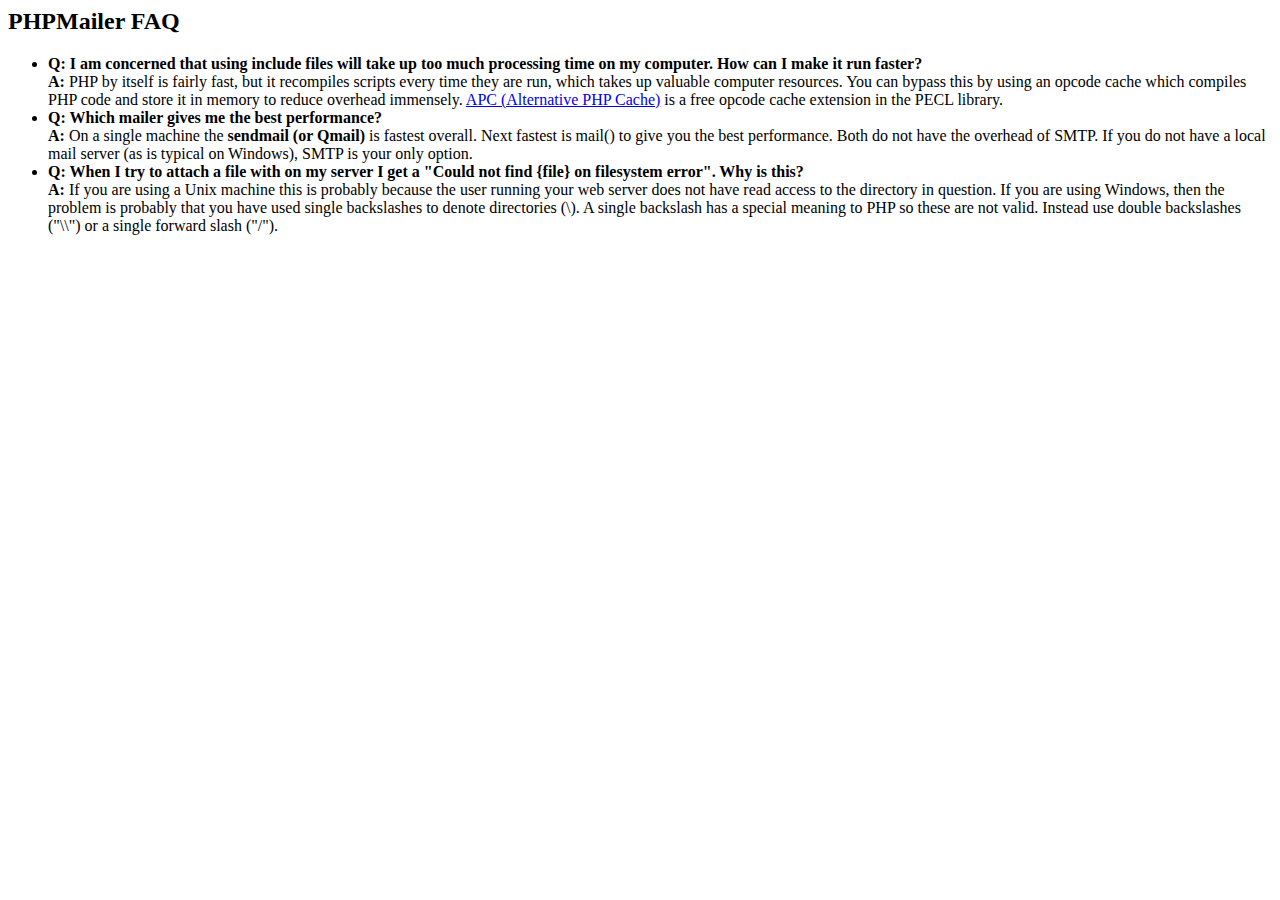
<file: PHPMailer/docs/faq.html>
﻿<html>
<head>
<title>PHPMailer FAQ</title>
</head>
<body>
<h2>PHPMailer FAQ</h2>
<ul>
    <li><strong>Q: I am concerned that using include files will take up too much
    processing time on my computer. How can I make it run faster?</strong><br>
    <strong>A:</strong> PHP by itself is fairly fast, but it recompiles scripts every time they are run, which takes up valuable
    computer resources. You can bypass this by using an opcode cache which compiles
    PHP code and store it in memory to reduce overhead immensely. <a href="http://www.php.net/apc/">APC
    (Alternative PHP Cache)</a> is a free opcode cache extension in the PECL library.</li>
    <li><strong>Q: Which mailer gives me the best performance?</strong><br>
    <strong>A:</strong> On a single machine the <strong>sendmail (or Qmail)</strong> is fastest overall.
    Next fastest is mail() to give you the best performance. Both do not have the overhead of SMTP.
    If you do not have a local mail server (as is typical on Windows), SMTP is your only option.</li>
    <li><strong>Q: When I try to attach a file with on my server I get a
    "Could not find {file} on filesystem error". Why is this?</strong><br>
    <strong>A:</strong> If you are using a Unix machine this is probably because the user
    running your web server does not have read access to the directory in question. If you are using Windows,
    then the problem is probably that you have used single backslashes to denote directories (\).
    A single backslash has a special meaning to PHP so these are not
    valid. Instead use double backslashes ("\\") or a single forward
    slash ("/").</li>
</ul>
</body>
</html>
</file>
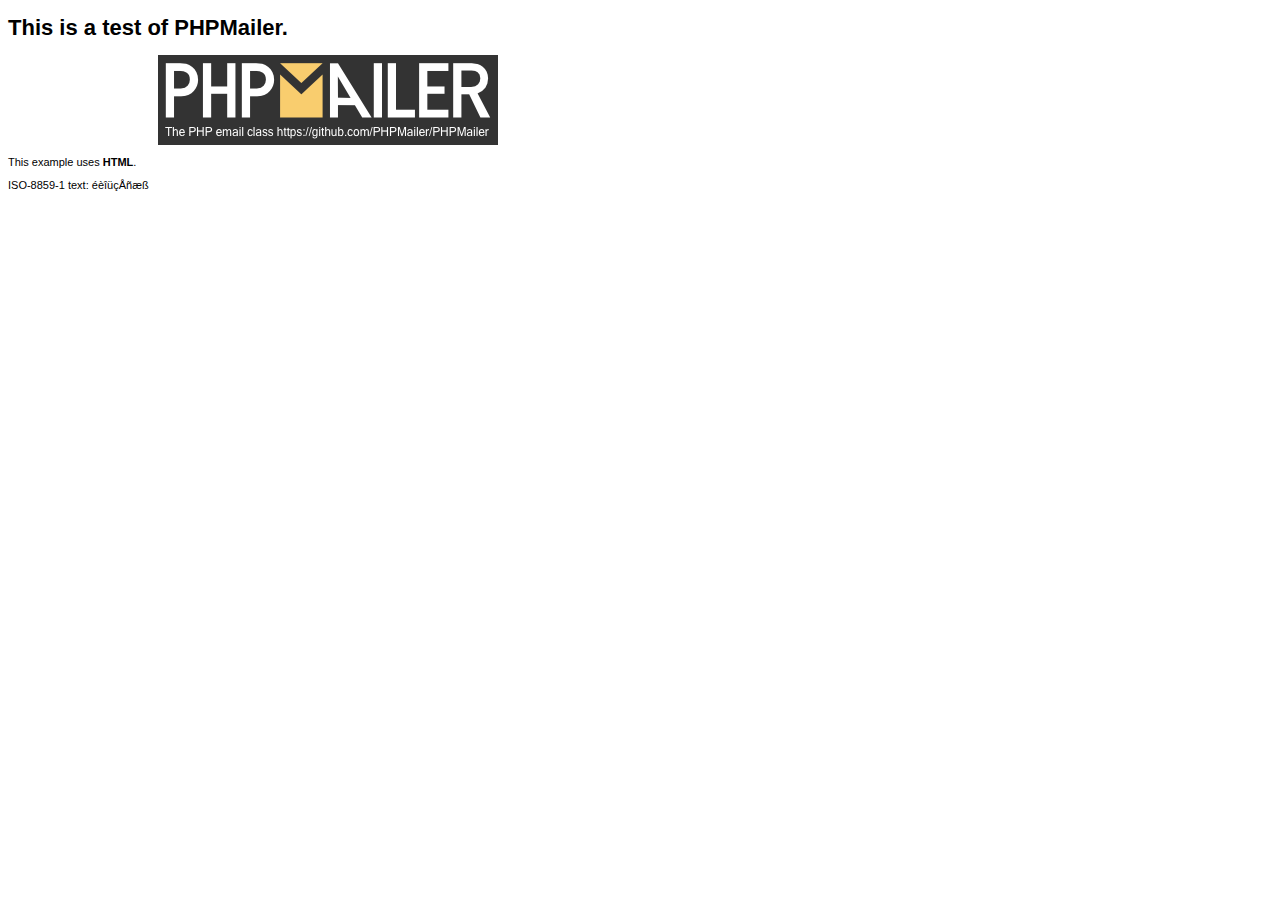
<file: PHPMailer/examples/contents.html>
<!DOCTYPE HTML PUBLIC "-//W3C//DTD HTML 4.01 Transitional//EN" "http://www.w3.org/TR/html4/loose.dtd">
<html>
<head>
  <meta http-equiv="Content-Type" content="text/html; charset=iso-8859-1">
  <title>PHPMailer Test</title>
</head>
<body>
<div style="width: 640px; font-family: Arial, Helvetica, sans-serif; font-size: 11px;">
  <h1>This is a test of PHPMailer.</h1>
  <div align="center">
    <a href="https://github.com/PHPMailer/PHPMailer/"><img src="images/phpmailer.png" height="90" width="340" alt="PHPMailer rocks"></a>
  </div>
  <p>This example uses <strong>HTML</strong>.</p>
  <p>ISO-8859-1 text: ���������</p>
</div>
</body>
</html>
</file>
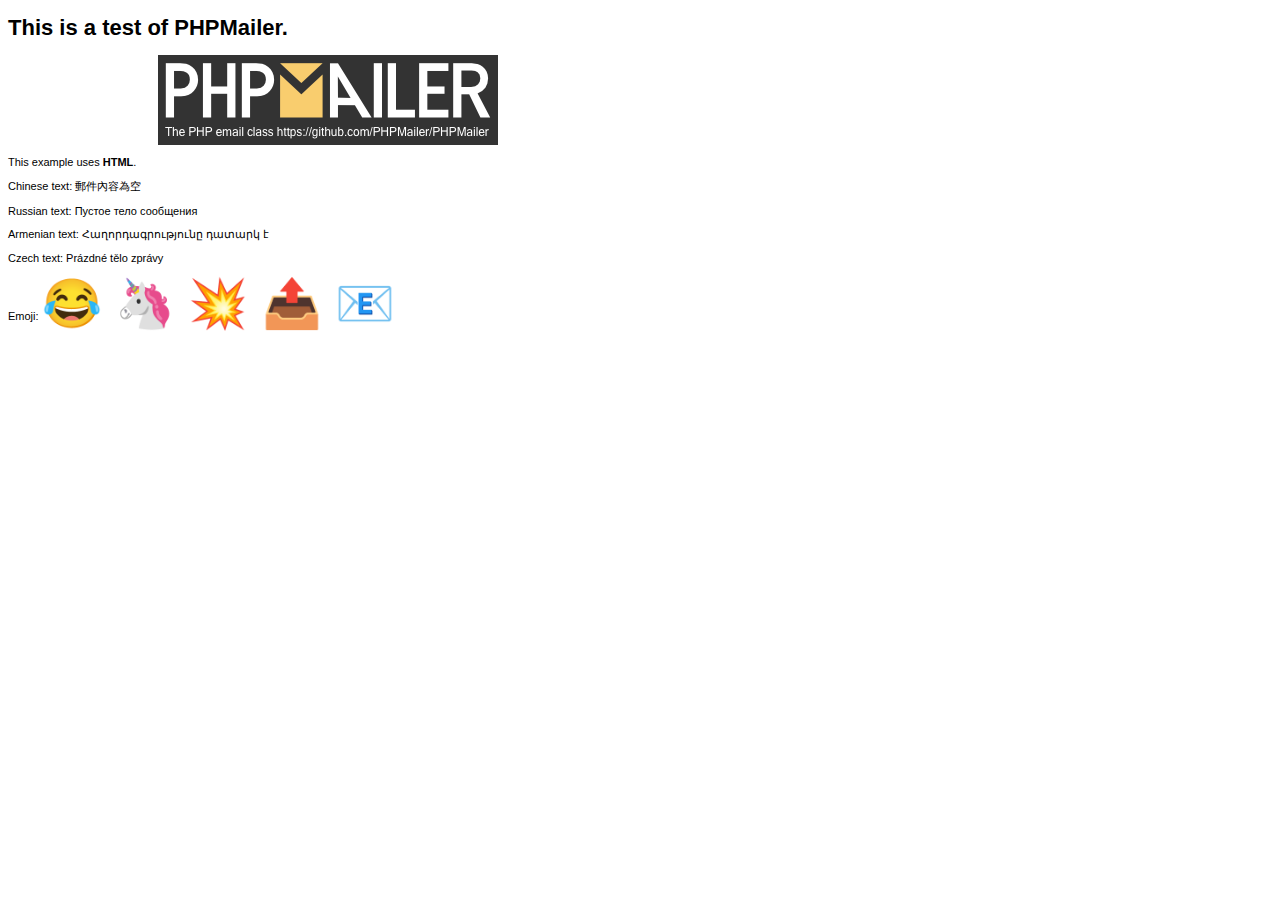
<file: PHPMailer/examples/contentsutf8.html>
<!DOCTYPE HTML PUBLIC "-//W3C//DTD HTML 4.01 Transitional//EN" "http://www.w3.org/TR/html4/loose.dtd">
<html>
<head>
  <meta http-equiv="Content-Type" content="text/html; charset=utf-8">
  <title>PHPMailer Test</title>
</head>
<body>
<div style="width: 640px; font-family: Arial, Helvetica, sans-serif; font-size: 11px;">
  <h1>This is a test of PHPMailer.</h1>
  <div align="center">
    <a href="https://github.com/PHPMailer/PHPMailer/"><img src="images/phpmailer.png" height="90" width="340" alt="PHPMailer rocks"></a>
  </div>
  <p>This example uses <strong>HTML</strong>.</p>
  <p>Chinese text: 郵件內容為空</p>
  <p>Russian text: Пустое тело сообщения</p>
  <p>Armenian text: Հաղորդագրությունը դատարկ է</p>
  <p>Czech text: Prázdné tělo zprávy</p>
  <p>Emoji: <span style="font-size: 48px">😂 🦄 💥 📤 📧</span></p>
</div>
</body>
</html>
</file>
<file: css/mobile-menu.css>
.uc-offcanvas-wrapper,
.uc-offcanvas-pusher,
.uc-offcanvas-contents {
    height: 100%;
}

.uc-offcanvas-contents {
    /* overflow-y : scroll;
 background : #f3efe0; */
}

.uc-offcanvas-open .uc-offcanvas-contents,
.uc-offcanvas-open .uc-offcanvas-contents-inner {

}

.uc-offcanvas-html-open, .uc-offcanvas-body-open {
    height: 100%
}

.uc-offcanvas-contents,
.uc-offcanvas-contents-inner {
    position: relative;
}

.uc-offcanvas-wrapper {
    position: relative;
    overflow: hidden;
}

.uc-offcanvas-pusher::after {
    position: absolute;
    top: 0;
    right: 0;
    width: 0;
    height: 0;
    background: rgba(0, 0, 0, 0.5);
    content: '';
    opacity: 0;
    -webkit-transition: opacity 0.5s, width 0.1s 0.5s, height 0.1s 0.5s;
    -moz-transition: opacity 0.5s, width 0.1s 0.5s, height 0.1s 0.5s;
    -o-transition: opacity 0.5s, width 0.1s 0.5s, height 0.1s 0.5s;
    transition: opacity 0.5s, width 0.1s 0.5s, height 0.1s 0.5s;
    z-index: 999;
}

.uc-offcanvas-open .uc-offcanvas-pusher::after {
    width: 100%;
    height: 100%;
    opacity: 1;
    -webkit-transition: opacity 0.5s;
    -moz-transition: opacity 0.5s;
    -o-transition: opacity 0.5s;
    transition: opacity 0.5s;
}

.slide-along .uc-offcanvas-pusher {
    background-color: #FFFFFF;
    position: relative;
    left: 0;
    z-index: 1;
    height: 100%;
    -webkit-transition: -webkit-transform 400ms;
    -moz-transition: -moz-transform 400ms;
    -ms-transition: -ms-transform 400ms;
    -o-transition: -o-transform 400ms;
    transition: transform 400ms;
}

.slide-along .uc-offcanvas-container {
    position: absolute;
    top: 0;
    left: 0;
    visibility: hidden;
    z-index: 0;

    width: 300px;
    height: 100%;
    background: #27272C; /* Will Change */
    -webkit-transition: all 400ms;
    -moz-transition: all 400ms;
    -o-transition: all 400ms;
    transition: all 400ms;
}

.uc-offcanvas-container > div {
    overflow-y: scroll;
    overflow-x: hidden;
    height: calc(100% - 0px);
    visibility: visible;
}

.uc-offcanvas-container > div::-webkit-scrollbar {
    width: 0px;
}

.uc-offcanvas-left .uc-offcanvas-container {
    left: 0;
}

.uc-offcanvas-right .uc-offcanvas-container {
    left: auto;
    right: 0;
}

/* Individual effects */

.uc-offcanvas-left.slide-along.uc-offcanvas-open .uc-offcanvas-pusher {
    -webkit-transform: translate(300px, 0);
    -moz-transform: translate(300px, 0);
    -ms-transform: translate(300px, 0);
    -o-transform: translate(300px, 0);
    transform: translate(300px, 0);
}

.uc-offcanvas-right.slide-along.uc-offcanvas-open .uc-offcanvas-pusher {
    -webkit-transform: translate(-300px, 0);
    -moz-transform: translate(-300px, 0);
    -ms-transform: translate(-300px, 0);
    -o-transform: translate(-300px, 0);
    transform: translate(-300px, 0);
}

.uc-offcanvas-left.slide-along .uc-offcanvas-container {
    -webkit-transform: translate(-50%, 0);
    -moz-transform: translate(-50%, 0);
    -ms-transform: translate(-50%, 0);
    -o-transform: translate(-50%, 0);
    transform: translate(-50%, 0);
}

.uc-offcanvas-right.slide-along .uc-offcanvas-container {
    -webkit-transform: translate(50%, 0);
    -moz-transform: translate(50%, 0);
    -ms-transform: translate(50%, 0);
    -o-transform: translate(50%, 0);
    transform: translate(50%, 0);
}

.slide-along.uc-offcanvas-open .uc-offcanvas-container {
    visibility: visible;

    -webkit-transform: translate(0, 0);
    -moz-transform: translate(0, 0);
    -ms-transform: translate(0, 0);
    -o-transform: translate(0, 0);
    transform: translate(0, 0);

    -webkit-transition: -webkit-transform 400ms;
    -moz-transition: -webkit-transform 400ms;
    -ms-transition: -webkit-transform 400ms;
    -o-transition: -webkit-transform 400ms;
    transition: transform 400ms;
}

.slide-along .uc-offcanvas-container::after {
    display: none;
}
</file>
<file: css/style.css>
body {
    font-family : 'Roboto', sans-serif;
    font-size   : 13px;
    line-height : 24px;
    color       : #969595;
    font-weight : 400;
    background: #fff;
}

/* --------------------------------------
Global Typography
------------------------------------------*/

h1, h2, h3, h4, h5, h6 {
    margin      : 0 0 15px;
    color       : #313131;
    font-weight : 400;
}

h1 {
    font-size   : 30px;
    line-height : 24px;
}

h2 {
    font-size   : 24px;
    line-height : 24px;
}

h3 {
    font-size   : 20px;
    line-height : 24px;
}

h4 {
    font-size   : 18px;
    line-height : 24px;
}

h5 {
    font-size   : 16px;
    line-height : 24px;
    font-weight : 600;
}

h6 {
    font-size   : 14px;
    line-height : 24px;
}

/* --------------------------------------
LINK STYLE
------------------------------------------*/
a {
    color              : white;
    text-decoration    : none;
    -webkit-transition : all 0.3s ease 0s;
    -moz-transition    : all 0.3s ease 0s;
    -o-transition      : all 0.3s ease 0s;
    transition         : all 0.3s ease 0s;
}

a,
a:active,
a:focus,
a:active {
    text-decoration : none;
    outline         : none
}

a:hover,
a:focus {
    text-decoration : none;
}


ul {
    margin     : 0;
    padding    : 0;
    list-style : none;
}


/* --------------------
   Section Background
   -------------------*/

.gray-bg {
    background-color : #f9f9f9;
}

.white-bg {
    background-color : #fff;
}


/* --------------------
   main Wrapper
   -------------------*/
#main-wrapper{
    background: #fff;
}

/*Button Style*/
.btn {
    padding        : 10px 30px;
    margin-bottom  : 0;
    font-size      : 13px;
    border-radius  : 0;
    text-transform : uppercase;
}

/*btn-primary*/
.btn-primary {
    background-color : #196F3D;
    border-color     : #196F3D;
}

.btn-primary.active,
.btn-primary.focus,
.btn-primary:active,
.btn-primary:focus,
.btn-primary:hover,
.open > .dropdown-toggle.btn-primary {
    background-color : #2ECC71;
    border-color     : #2ECC71;
}

/*btn-default*/
.btn-default {
    color            : #313131;
    background-color : transparent;
    border-color     : #313131;
}

.btn-default.active,
.btn-default.focus,
.btn-default:active,
.btn-default:focus,
.btn-default:hover,
.open > .dropdown-toggle.btn-default {
    color            : #2ECC71;
    background-color : #ffffff;
    border-color     : #ffffff;
}

/*btn-black*/
.btn-black {
    color            : #ffffff;
    background-color : #313131;
    border-color     : #313131;
}

.btn-black:focus,
.btn-black:hover {
    color            : #313131;
    border-color     : #313131;
    background-color : transparent !important;
}

button:focus,
.btn:focus,
.btn:active:focus {
    outline : none;
}




/* -------------------
   Section Padding
   --------------------*/
.pt-100 {
    padding-top : 100px;
}

.ptb-90 {
    padding-bottom : 90px;
    padding-top    : 90px;
}

.ptb-100 {
    padding-top    : 100px;
    padding-bottom : 100px;
}

.ptb-150 {
    padding-top    : 150px;
    padding-bottom : 150px;
}

.ptb-160 {
    padding-top    : 160px;
    padding-bottom : 160px;
}

.ptb-170 {
    padding-top    : 170px;
    padding-bottom : 170px;
}

@media (min-width : 768px) {
    /*custom-padding class*/
    .pl-30 {
        padding-left : 30px;
    }

    .pr-30 {
        padding-right : 30px;
    }
}


/* ----------------------------------------------
text-highlights
------------------------------------------------- */
.text-highlights {
    color   : #ffffff;
    padding : 0px 5px;
}

.text-highlights.black {
    background : #313131;
}

.text-highlights.blue {
    background : #2ECC71;
}

/*Common Page Header*/
.page-header {
    padding-bottom : 0;
    margin         : 100px 0;
    border-bottom  : 0;
}

.page-header h1 {
    font-size      : 70px;
    line-height    : 70px;
    color          : #ffffff;
    font-weight    : 400;
    text-transform : capitalize;
    margin-bottom  : 30px;
    font-family    : 'Montserrat', sans-serif;
}

.page-header .sub-title {
    display        : block;
    font-size      : 40px;
    line-height    : 40px;
    color          : rgba(255, 255, 255, 0.5);
    font-weight    : 700;
    text-transform : uppercase;
    font-family    : 'Montserrat', sans-serif;
}

@media (max-width : 766px) {
    .page-header h1 {
        font-size   : 44px;
        line-height : 44px;
    }

    .page-header .sub-title {
        font-size   : 30px;
        line-height : 30px;
    }
}

/*feature-section*/
.feature-section {
    /*background      : url(../../assets/img/feature-bg.jpg) no-repeat;*/
    background-size : cover;
}

/* ------------------------------------------------------------------
BACK TO TOP
--------------------------------------------------------------------- */
#toTop {
    position    : fixed;
    bottom      : 30px;
    right       : 30px;
    color       : #2ECC71;
    cursor      : pointer;
    display     : none;
    z-index     : 9999;
    width       : 30px;
    height      : 30px;
    border      : 2px solid #2ECC71;
    text-align  : center;
    font-size   : 18px;
    line-height : 24px;
}

#toTop:hover {
    color              : #ffffff;
    background-color   : #2ECC71;
    border             : 1px solid transparent;
    -webkit-transition : all 0.3s ease 0s;
    -moz-transition    : all 0.3s ease 0s;
    -o-transition      : all 0.3s ease 0s;
    transition         : all 0.3s ease 0s;
}

/* ------------------------------------------------------------------
Shortcode Content
--------------------------------------------------------------------- */
.page-title-section {
    padding-top     : 80px;
    /*background      : url(../../assets/img/page-bg/page-bg-1.jpg) no-repeat center center #4795bb;*/
    background-size : cover;
}

/*-----------------------------
 NAVIGATION & HEADER STYLE
--------------------------------*/

/*Navigation*/
@media screen and (max-width : 768px) {
    .navbar-collapse.collapse {
        display : none !important;
    }

    .navbar-default {
        background    : #4a4a4a !important;
        padding       : 10px 0;
        border-bottom : none;
    }
}

@media (min-width : 768px) {
    .navbar-default {
        background-color   : transparent;
        padding            : 30px 0;
        border-color       : transparent;
        -webkit-transition : all .5s ease-in-out;
        -moz-transition    : all .5s ease-in-out;
        transition         : all .5s ease-in-out;
    }

    .sticky-nav.navbar-default {
        background-color : #4a4a4a;
        padding          : 15px 0;
    }

    .navbar-right .dropdown-menu {
        right : auto;
    }
}

.navbar-default {
    margin-bottom : 0;
}

.navbar-brand {
    padding-top    : 0;
    padding-bottom : 0;
    height         : 50px;
}

.navbar-default .navbar-nav > li {
    margin-right : 17px;
}

.navbar-default .navbar-nav > li:last-child {
    margin-right : 0px;
}

.navbar-default .navbar-nav > li > a {
    color          : #ffffff;
    font-size      : 13px;
    font-weight    : 700;
    padding        : 8px 17px;
    border         : 2px solid transparent;
    border-radius  : 2px;
    text-transform : uppercase;
}

.navbar-default .navbar-nav > li > a:focus,
.navbar-default .navbar-nav > li > a:hover {
    color            : #ffffff;
    background-color : transparent;
    border           : 2px solid #ffffff;
}

.navbar-default .navbar-nav > .active > a,
.navbar-default .navbar-nav > .active > a:focus,
.navbar-default .navbar-nav > .active > a:hover {
    color            : #ffffff;
    background-color : transparent;
    border           : 2px solid #ffffff;
}

.navbar-default .navbar-nav > li > a:focus,
.navbar-default .navbar-nav > li > a:hover {
    color : #ffffff;
}

.nav-cta {
    float              : right;
    margin-right       : 40px;
    margin-left        : 20px;
    line-height        : 40px;
    -webkit-transition : all .3s ease-in-out;
    -moz-transition    : all .3s ease-in-out;
    transition         : all .3s ease-in-out;
}

.nav-cta > li > a {
    display     : inline-block;
    color       : #ffffff;
    width       : 20px;
    height      : 34px;
    line-height : 34px;
    text-align  : center;
}

.nav-cta .dropdown-menu {
    left  : auto;
    right : 0;
}

.head-search {
    width : 370px;
}

.head-search {
    padding : 8px;
}

.head-search .form-control {
    height : 40px;
}

.head-search .btn {
    padding : 10px 20px;
}

/*Dropdown Menu*/

.dropdown-menu {
    display            : inherit;
    top                : 100% !important;
    padding            : 0;
    font-size          : 13px;
    opacity            : 0;
    visibility         : hidden;
    border             : 1px solid #f5f5f5;
    border-radius      : 0;
    box-shadow         : 0px -2px 0px #000000;
    -webkit-transition : all 0.3s ease 0s;
    -moz-transition    : all 0.3s ease 0s;
    -o-transition      : all 0.3s ease 0s;
    transition         : all 0.3s ease 0s;
    -webkit-transform: translateY(50px);
    -moz-transform: translateY(50px);
    transform: translateY(50px);
}

.dropdown:hover .dropdown-menu {
    display    : block;
    margin-top : 28px !important;
    opacity    : 1;
    visibility : visible;
    -webkit-transform: translateY(0);
    -moz-transform: translateY(0);
    transform: translateY(0);
}

.dropdown-menu::before {
    top      : -30px;
    content  : "";
    position : absolute;
    width    : 100%;
    height   : 30px;
    display  : block;
}

.sticky-nav .dropdown:hover .dropdown-menu {
    margin-top : 14px !important;
}

.dropdown-header {
    font-size      : 11px;
    line-height    : 30px;
    font-weight    : 600;
    color          : #313131;
    text-transform : uppercase;
}

.dropdown-menu li a {
    display     : block;
    font-size   : 13px;
    line-height : 30px;
    color       : #969595;
    padding     : 3px 20px;
}

.dropdown-menu li a:hover {
    color            : #2ECC71;
    background-color : #f5f5f5;
    padding-left     : 25px;
}

.dropdown-menu > .active > a,
.dropdown-menu > .active > a:focus,
.dropdown-menu > .active > a:hover {
    color            : #2ECC71;
    background-color : #f5f5f5;
    padding-left     : 25px;
}

.navbar-default .navbar-nav > .open > a,
.navbar-default .navbar-nav > .open > a:focus,
.navbar-default .navbar-nav > .open > a:hover {
    color            : #000000;
    background-color : transparent;
}

/*Mega Menu*/
.m-menu .nav,
.m-menu .collapse,
.m-menu .dropup,
.m-menu .dropdown {
    position : static;
}

.m-menu .container {
    position : relative;
}

.m-menu .dropdown-menu {
    left : auto;
}

.m-menu .m-menu-content {
}

.m-menu .dropdown.m-menu-fw .dropdown-menu {
    left  : 15px;
    right : 15px;
}

.m-menu-content ul {
    border-right : 1px solid #196F3D;
    padding      : 20px;
}

.m-menu-content ul:last-of-type {
    border-right : 0;
}

@media (max-width : 768px) {
    .navbar-toggle {
        display : block;
    }
}

.navbar-toggle {
    position      : absolute;
    right         : 0;
    padding       : 5px 10px;
    border        : 0;
    border-radius : 0;
}

.navbar-default .navbar-toggle:focus,
.navbar-default .navbar-toggle:hover {
    background-color : transparent;
}

.navbar-toggle .icon-bar {
    width  : 14px;
    height : 3px;
}

.navbar-default .navbar-toggle .icon-bar {
    background-color : #ffffff;
}

.navbar-toggle .icon-bar + .icon-bar {
    margin-top : 2px;
}

/*uc-mobile-menu*/
.uc-mobile-menu {
}

.uc-mobile-menu-container > div {
    visibility : hidden;
}

#menu {
    margin : 50px 40px;

}

#menu > li {
    text-transform : uppercase;
}

#menu > li:last-child {
    border-bottom : 0;
}

#menu > li ul li {
    margin-left : 0;
    color       : #999999;

}

#menu li a {
    display         : block;
    text-decoration : none;
    color           : #777777;
    padding         : 10px 0;
    font-size: 16px;
    border-bottom: 1px dotted #444;
}


#menu li a:hover,
#menu li.active a {
    color : #ffffff;
}

/*Mobile Menu Close*/
.uc-mobile-menu .close {
    position           : absolute;
    right              : 0;
    top                : 0;
    color              : #ffffff;
    text-shadow        : none;
    filter             : alpha(opacity=50);
    opacity            : .5;
    width              : 44px;
    height             : 44px;
    -webkit-transition : all 0.3s ease 0s;
    -moz-transition    : all 0.3s ease 0s;
    -o-transition      : all 0.3s ease 0s;
    transition         : all 0.3s ease 0s;
}

.uc-mobile-menu .close:hover {
    opacity : 1;
}

/*-------------------
    HERO SLIDER
--------------------*/
.hero-slide .carousel-caption {
    bottom      : 50%;
    text-shadow : none;
    transform   : translateY(50%);
}

.hero-slide .carousel-caption h1 {
    font-size      : 60px;
    line-height    : 1;
    font-weight    : bold;
    text-transform : uppercase;
    color          : #ffffff;
}

.hero-slide .carousel-caption p {
    font-size   : 20px;
    color       : #ffffff;
    font-weight : normal;
}

.hero-slide .carousel-control.left,
.hero-slide .carousel-control.right {
    width       : 50px;
    height      : 50px;
    line-height : 46px;
    top         : 50%;
    margin-top  : -25px;
    background  : transparent;
    cursor      : pointer;
    border      : 2px solid #2ECC71;
    text-shadow : none;
}

.hero-slide .carousel-control.left:hover,
.hero-slide .carousel-control.right:hover {
    background: #2ECC71;
}

.hero-slide .carousel-control.left {
    left : 1%;
}

.hero-slide .carousel-control.right {
    right : 1%;
}

.hero-slide .carousel-indicators {
    bottom : 60px;
}

.hero-slide .carousel-indicators li {
    border : 2px solid #2ECC71;
    background: #2ECC71;
}

/*Media Query*/
@media screen and (max-width : 768px) {
    .hero-slide {
        margin-top : 60px;
    }

    .hero-slide .carousel-caption h1 {
        font-size : 24px;
    }

    .hero-slide .carousel-indicators {
        bottom : 20px;
    }

    .hero-slide .carousel-caption p {
        font-size : 12px;
    }
}

/* -------------------
 Section Title Style
 --------------------- */
.section-title {
    margin-bottom : 50px;
}

.section-title h2 {
    font-size      : 30px;
    text-transform : capitalize;
    position       : relative;
}

.section-title span.bordered-icon {
    color       : #dadada;
    padding     : 0 10px;
    font-size   : 12px;
    line-height : 18px;
    position    : relative;
    display     : inline-block;
}

.section-title span.bordered-icon:before,
.section-title span.bordered-icon:after {
    content    : "";
    background : #dadada;
    width      : 50px;
    height     : 1px;
    top        : 8px;
    position   : absolute;
}

.section-title span.bordered-icon:before {
    left : 100%;
}

.section-title span.bordered-icon:after {
    right : 100%;
}

/*---------------------------
 Service section
 ---------------------------*/
.x-services .thumbnail {
    padding       : 0;
    line-height   : 24px;
    border        : 1px solid #f1f1f1;
    border-radius : 0;
    margin-bottom : 30px;
}

@media (min-width : 768px) {
    .x-services .thumbnail a > img,
    .x-services .thumbnail > img {
        float : left;
    }
}

@media (max-width : 767px) {
    .x-services .thumbnail a > img,
    .x-services .thumbnail > img {
        width : 100%;
    }
}

.x-services .thumbnail .caption {
    padding  : 30px;
    color    : #969595;
    overflow : hidden;
}

.x-services .thumbnail .caption h3 {
    font-size      : 15px;
    text-transform : capitalize;
    margin-bottom  : 5px;
}

.x-services .thumbnail .caption h3 a {
    color : #313131;
}

.x-services .thumbnail .caption h3 a:hover {
    color : #2ECC71;
}

.x-services .thumbnail .caption p {
    margin : 0;
}

/* ----------------------------------------------
Team
------------------------------------------------- */
.team {
}

.team .thumbnail {
    padding          : 0;
    margin-bottom    : 40px;
    line-height      : 22px;
    background-color : #ffffff;
    border           : 0;
}

@media (max-width : 767px) {
    .team .thumbnail {
        margin-bottom : 30px;
    }
}

.team .thumbnail img {
    width : 100%;
}

.team .thumbnail .caption {
    padding          : 15px 0;
    background-color : #f9f9f9;
    color            : #313131;
}

.team .thumbnail h3 small {
    font-size      : 11px;
    color          : #a3a2a2;
    text-transform : uppercase;
}

.team .thumbnail h3 {
    font-size      : 16px;
    text-transform : capitalize;
    margin         : 0;
}

/* --------------------------------------------------
      testimonial start
-----------------------------------------------------*/
.testimonial .section-title h2 {
    color : #ffffff;
}

.testimonial {
    padding    : 100px 0px;
    color      : #ffffff;

    /* gradient: #0c0fce+0,e000e0+100 */
    background : rgba(29, 136, 81, 0.95);
    /*background : #0c0fce; !* Old browsers *!*/
    /*background : -moz-linear-gradient(-45deg, #0c0fce 0%, #e000e0 100%); !* FF3.6-15 *!*/
    /*background : -webkit-linear-gradient(-45deg, #0c0fce 0%, #e000e0 100%); !* Chrome10-25,Safari5.1-6 *!*/
    /*background : linear-gradient(135deg, #0c0fce 0%, #e000e0 100%); !* W3C, IE10+, FF16+, Chrome26+, Opera12+, Safari7+ *!*/
    filter     : progid:DXImageTransform.Microsoft.gradient(startColorstr='#0c0fce', endColorstr='#e000e0', GradientType=1); /* IE6-9 fallback on horizontal gradient */

}

.testimonial .carousel-control {
    text-shadow : none;
}

#testimonialSlider .carousel-inner .item {
    text-align : center;
}

#testimonialSlider .carousel-inner .item img {
    display       : inline-block;
    width         : 60px;
    height        : 60px;
    border-radius : 3px;
}

#testimonialSlider .carousel-inner .item .name {
    text-transform : uppercase;
    font-size      : 12px;
    margin-top     : 5px;
    color          : white;
}

#testimonialSlider .carousel-inner .item blockquote {
    border-left : 0px;
}

#testimonialSlider .carousel-inner .item blockquote p {
    font-size   : 20px;
    line-height : 34px;
    /*padding: 0px 80px;*/
    font-weight : 300;
}

#testimonialSlider .carousel-inner .item blockquote ul {
    margin : 30px 0px;
}

#testimonialSlider .carousel-control.right,
#testimonialSlider .carousel-control.left {
    background  : transparent;
    border      : 2px solid #2ECC71;
    width       : 34px;
    height      : 34px;
    line-height : 28px;
    text-align  : center;
    top         : 50%;
}

#testimonialSlider .carousel-control.right:hover,
#testimonialSlider .carousel-control.left:hover {
    background  : #2ECC71;
}

@media (min-width : 768px) {
    /*custom-padding class*/
    #testimonialSlider .carousel-indicators {
        bottom : -60px;
    }
}

@media (min-width : 992px) and (max-width : 1199px) {

    #testimonialSlider .carousel-inner .item blockquote p {
        font-size : 18px;
    }
}

@media (min-width : 768px) and (max-width : 991px) {
    #testimonialSlider .carousel-inner .item blockquote p {
        font-size   : 13px;
        line-height : 24px;
    }
}

@media only screen and (min-width : 480px) and (max-width : 767px) {
    #testimonialSlider .carousel-inner .item blockquote p {
        font-size     : 13px;
        line-height   : 24px;
        margin-bottom : 20px;
        padding       : 0;
    }
}

@media (max-width : 766px) {
    #testimonialSlider .carousel-control.right,
    #testimonial-slider .carousel-control.left {
        display : none;
    }

    #testimonialSlider .carousel-inner .item blockquote p {
        margin-bottom : 20px;
        padding       : 0;
    }

}

/*testimonial end*/

/* client-logo */
.client-logo {
}

.client-logo a img {
    width              : 100%;
    opacity            : 1;
    -webkit-transition : all 0.8s ease 0s;
    -moz-transition    : all 0.8s ease 0s;
    -o-transition      : all 0.8s ease 0s;
    transition         : all 0.8s ease 0s;
}

.client-logo a:hover img {
    opacity : 0.6;
}

@media (max-width : 992px) {
    .client-logo .section-margin {
        margin-bottom : 30px;
    }
}

/* --------------------------------------------
    Page Title
----------------------------------------------- */

.single-page-title {
    background            : url(../img/img-page-title.jpg) no-repeat bottom;
    background-size       : cover;
    width                 : 100%;
    background-attachment : fixed;
    padding               : 15% 0 5%;
    position: relative;
}

.single-page-title::before{
    position: absolute;
    content: "";
    top:0;
    left:0;
    right: 0;
    bottom: 0;
    background: rgba(0,0,0,.7);
}

.single-page-title h2 {
    display        : inline-block;
    font-size      : 72px;
    text-transform : uppercase;
    font-weight    : 700;
    margin-bottom  : 0;
    color          : #fff;
    position: relative;
    z-index: 1;
}


/*-------------------------
    Progress Bar
 ---------------------------*/

.x-progress {}
.x-progress .progress-wrapper {
    border: 1px solid #f1f1f1;
    margin-bottom: 30px;
}
.x-progress .progress-item {
    line-height: 43px;
    padding: 0 20px;
    border-bottom: 1px solid #f1f1f1;
}
.x-progress .progress-item:last-of-type {
    border-bottom: 0;
}
.x-progress .progress-title {
    display: inline-block;
    float: left;
    width: 95px;
}
.x-progress .progress-percent {
    display: inline-block;
    float: right;
    text-align: center;
    padding-left: 30px;
}
.x-progress .progress {
    width: 70%;
    display: inline-block;
    height: 8px;
    margin-bottom: 0;
    background-color: #9cff0d;
    box-shadow: none;
}

@media (min-width : 992px) and (max-width : 1199px) {
    .x-progress .progress {
        width: 60%;
    }
}
@media only screen and (max-width : 767px) {
    .x-progress .progress {
        width: 60%;
    }
}
@media only screen and (max-width : 479px) {
    .x-progress .progress-title {
        width: 70px;
    }
    .x-progress .progress {
        width: 40%;
    }
}

.x-progress .progress-bar {
    background-color: #2ECC71;
    box-shadow: none;
}



/* --------------------------------------------------
service-icon-style
------------------------------------------------- */

.service-icon-style {}
/*promo-block*/
.service-icon-style .promo-block-wrapper {
    /*margin-bottom: 80px;*/
}

.service-icon-style .promo-icon {
    width: 75px;
    height: 80px;
    color: white;
    font-size: 24px;
    line-height: 76px;
    text-align: center;
    border: 2px solid #196F3D;
    background: #196F3D;
    margin: 0 auto 36px;
    -webkit-transition: all 0.3s ease 0s;
    -moz-transition: all 0.3s ease 0s;
    -o-transition: all 0.3s ease 0s;
    transition: all 0.3s ease 0s;
}
.service-icon-style .promo-block-wrapper:hover .promo-icon {
    background-color: #2ECC71;
    color: white;
    border: 2px solid transparent;
}

.service-icon-style .promo-content {
    padding: 20px;
}
.service-icon-style .promo-content h3{
    font-size: 15px;
    text-transform: capitalize;
}


/* ---------------------------------
    x-accordion
 ------------------------------------*/

.x-accordion-section{
    background: #f9f9f9;
}

.x-accordion .panel-group .panel+.panel {
    margin-top: 0px;
}

.x-accordion .panel-group {
    margin-bottom: 0;
}
.x-accordion .panel-default {
    border: 0;
}
.x-accordion .panel {
    background-color: transparent;
    box-shadow: none;
    border-bottom: 10px solid transparent;
    border-radius: 0;
    margin: 0;
}
.x-accordion .panel:last-of-type {
    border-bottom: 0;
}
.x-accordion .panel .panel-heading a {
    display: block;
    padding: 12px 30px;
    background: #fff;
    color: #2ECC71;
}
.x-accordion .panel .panel-heading a.collapsed {
    color: #969595;
    background-color: #fff;
    padding: 12px 30px;
}
.x-accordion .panel-default>.panel-heading {
    border-radius: 0px;
    padding: 0;
}

.x-accordion .panel-group .panel-heading+.panel-collapse>.panel-body {
    border-top: 0;
    padding: 10px 30px 30px 30px;
    background: #fff;
    color: #969595;
}


@media screen and (max-width:768px){
    .x-accordion .panel-group{
        margin-bottom: 50px ;
    }
}

/*----------------------
 tabOne start
 -----------------------*/
.tabOne {}
.tabOne .nav-tabs {
    border: 1px solid #eee;
    border-bottom: none;
}
.tabOne .nav-tabs.nav-justified li {
    border-right: 1px solid #eee;
    border-bottom: 1px solid #eee;
}
.tabOne .nav-tabs.nav-justified li.active {
    border-bottom: 1px solid transparent;
}
.tabOne .nav-tabs.nav-justified li:last-child {
    border-right: 0;
}
.tabOne .nav-tabs.nav-justified>li>a {
    border: 0;
    border-radius: 0;
    background-color: #f9f9f9;
    color: #969595;
    height: 50px;
    line-height: 50px;
    padding: 0 15px;
}
.tabOne .nav-tabs.nav-justified>.active>a,
.tabOne .nav-tabs.nav-justified>.active>a:focus,
.tabOne .nav-tabs.nav-justified>.active>a:hover {
    border: 0;
    background-color: transparent;
    color: #2ECC71;
}

/*media query*/

@media (min-width : 768px) {
    .tabOne .tab-content{
        border: 1px solid #eee;
        padding: 30px;
        border-top: 0;
        overflow: hidden;
    }
}

@media screen and (max-width : 600px) {
    .tabOne .tab-content{
        margin-top: 30px;
    }
}

.tabOne .tab-pane img {
    margin-top: 8px;
}
.tabOne .tab-pane img.pull-left {
    margin-right: 20px;
}
.tabOne .tab-pane img.pull-right {
    margin-left: 20px;
}
/*collapse in small devices*/
.tabOne .panel-body img{
    margin-top: 8px;
}
.tabOne .panel-body img.pull-left {
    margin-right: 20px;
}
.tabOne .panel-body img.pull-right {
    margin-left: 20px;
}

.tabOne .tab-pane p {
    margin-bottom: 15px;
}
.tabOne .tab-pane p:last-of-type {
    margin-bottom: 0;
}


/* ------------------
   Google Map
   ------------------*/

#googleMap{
    height: 500px;
}


/*------------------
  FORM STYLE
  -------------------- */
.form-group {
    margin-bottom: 20px;
}
.form-control {
    height: 53px;
    padding: 6px 20px 6px 30px;
    font-size: 13px;
    line-height: 24px;
    color: #969595;
    border: 2px solid #F1F1F1;
    border-radius: 0;
    box-shadow: none;
}
.form-control:focus {
    border: 2px solid #2ECC71 !important;
    box-shadow: none;
}


/*---------------
 Contact Form
 -----------------*/

.contact-form  {}
.contact-form  h2{
    line-height: 36px;
    margin-bottom: 45px;
}

.user-message textarea {
    min-height: 271px;
    padding-top: 12px;
}
.contact-form form button {
    margin-top: 10px;
}


.user-name,
.user-email,
.user-phone,
.user-url,
.user-subject,
.user-message{
    position: relative;
}
.user-name::after,
.user-email::after,
.user-phone::after,
.user-url::after,
.user-subject::after,
.user-message::after {
    position: absolute;
    left: 15px;
    top: 15px;
    font-family: "FontAwesome";
    color: #dadada;
}

.user-name::after {
    content: "\f007";
}
.user-email::after {
    content: "\f003";
}
.user-phone::after {
    content: "\f095";
}
.user-url::after {
    content: "\f0ac";
}
.user-subject::after {
    content: "\f040";
}
.user-message::after {
    content: "\f086";
}


/* --------------------------------------------
    Footer
----------------------------------------------- */
.footer {
    background : #313131;
}

.footer .footer-block {
    border-right : 1px solid #3a3a3a;
    padding      : 80px 60px;
    min-height   : 380px;
}

@media (min-width : 992px) and (max-width : 1199px) {
    .footer .footer-block {
        padding : 60px 50px;
    }
}

@media (min-width : 768px) and (max-width : 991px) {
    .footer .footer-block {
        padding : 50px 15px;
    }
}

@media (max-width : 767px) {
    .footer .footer-block {
        padding    : 30px 15px;
        min-height : inherit;
    }
}

.footer .footer-block.last {
    border-right : 0;
}

.footer .footer-widget h3 {
    font-size     : 16px;
    line-height   : 22px;
    color         : #ffffff;
    margin-bottom : 25px;
}

.footer .widget_text {
}

.footer .footer-logo {
    margin-bottom : 25px;
}

.footer .footer-widget .btn {
    font-size     : 11px;
    padding       : 5px 18px;
    border-radius : 50px;
    color         : #6b6b6b;
    border        : 1px solid #4a4a4a;
    margin-top    : 40px;
}

.footer .footer-widget .btn:hover {
    color            : #ffffff;
    background-color : white;
    border           : 1px solid transparent;
}

.footer .footer-widget address {
    line-height   : 22px;
    margin-bottom : 30px;
}

.footer .footer-widget .social-links {
}

.footer .footer-widget .social-links li a {
    display          : block;
    font-size        : 20px;
    width            : 42px;
    height           : 42px;
    color            : #6b6b6b;
    background-color : #4a4a4a;
    line-height      : 42px;
    text-align       : center;
    border-radius    : 50%;
}

.footer .footer-widget .social-links li a:hover {
    color            : #ffffff;
    background-color : black;
}

.footer .copyright-section {
    background-color : #2d2d2d;
    color            : #6b6b6b;
    padding          : 20px 0;
}

.footer .copyright-section .copytext {
    text-transform : uppercase;
    color          : #6b6b6b;
    font-weight    : 600;
}

@media (min-width : 768px) {
    .footer .copyright-section .list-inline > li {
        padding-right : 10px;
        padding-left  : 10px;
    }
}

.footer .copyright-section li a {
    display   : block;
    font-size : 13px;
    color     : #6b6b6b;
}

.footer .copyright-section li a:hover,
.footer .copyright-section li.active a {
    color : #ffffff;
}

/* ---------------------------------------------- /*
 * Preloader
/* ---------------------------------------------- */
#preloader {
    background: white;
    bottom: 0;
    left: 0;
    position: fixed;
    right: 0;
    top: 0;
    z-index: 9999;
}

#status,
.status-mes {
    background-image: url(../img/preloader.gif);
    background-position: center;
    background-repeat: no-repeat;
    height: 200px;
    left: 50%;
    margin: -100px 0 0 -100px;
    position: absolute;
    top: 50%;
    width: 200px;
}

.status-mes {
    background: none;
    left: 0;
    margin: 0;
    text-align: center;
    top: 65%;
}

a:hover{
    color: #ffffff;
}

.hideoverflow {
    overflow: hidden;
}
</file>
